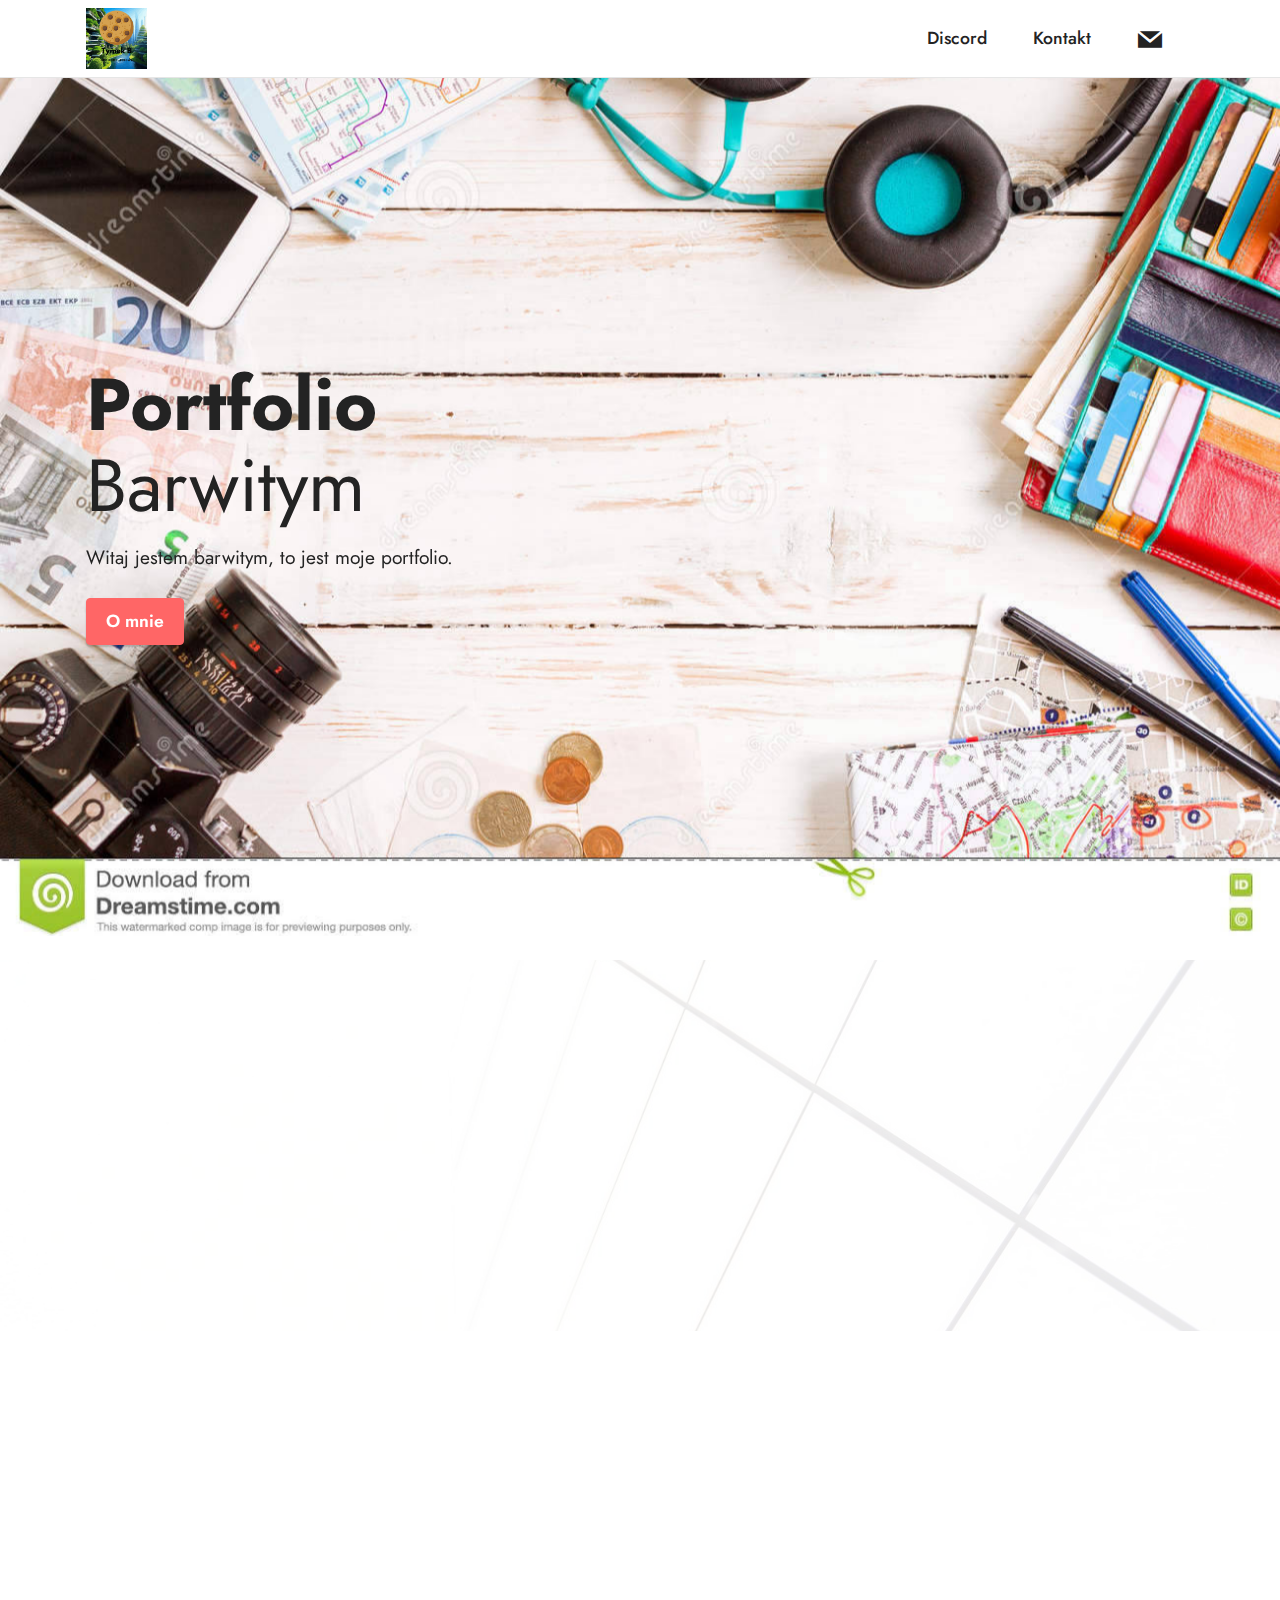
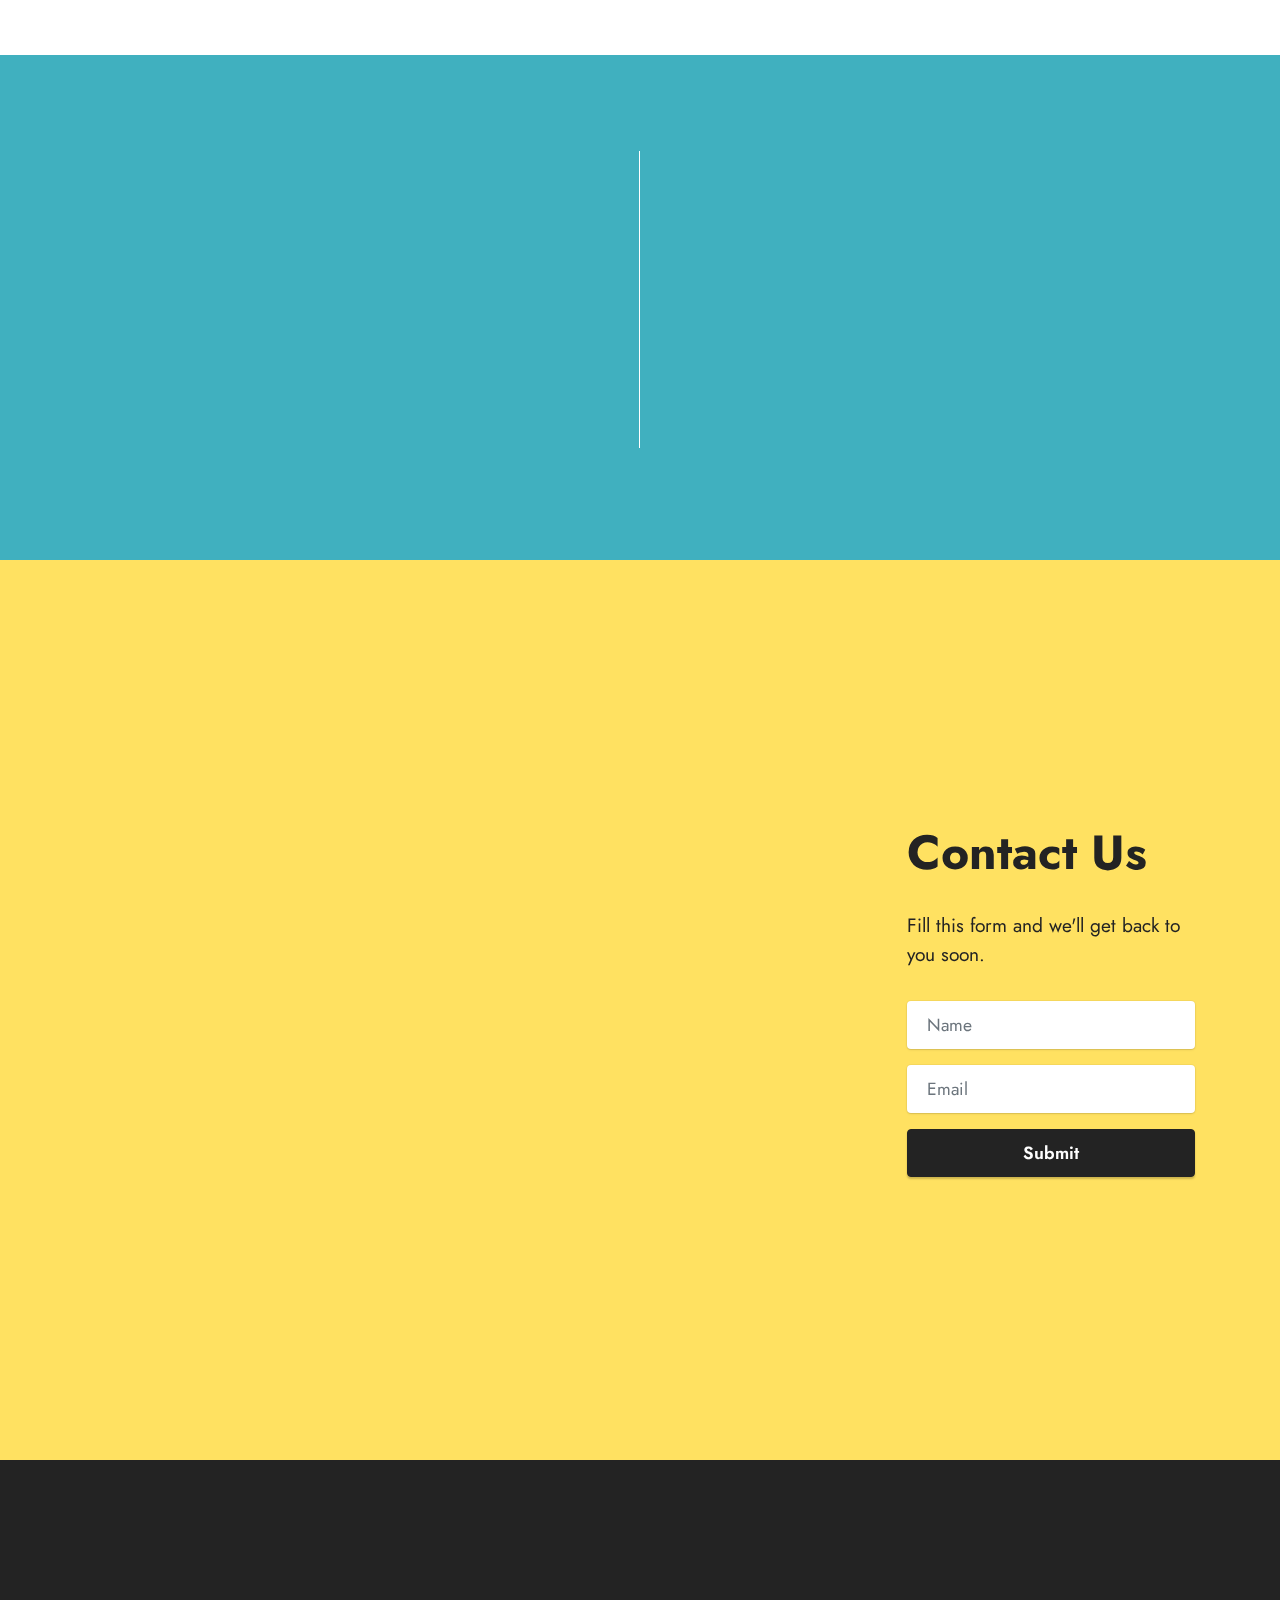
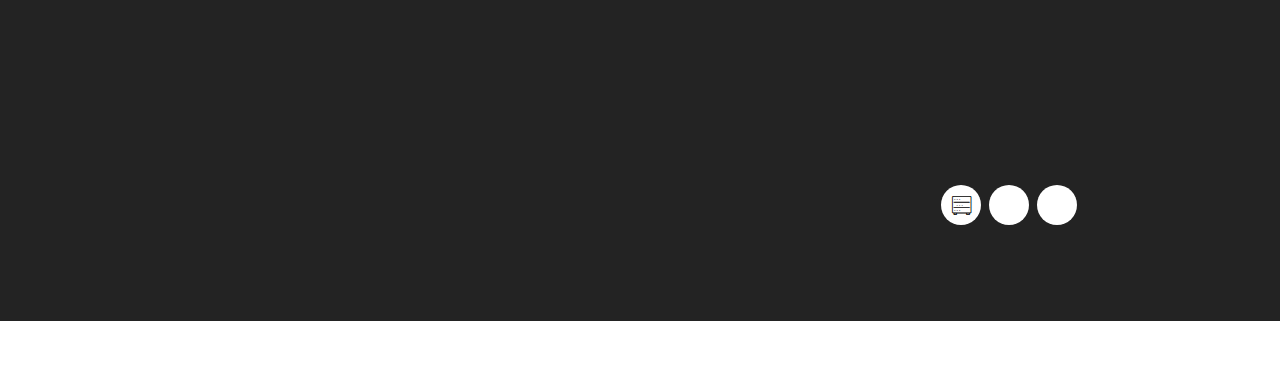
<file: index.html>
<!DOCTYPE html>
<html  >
<head>
  <!-- Site made with Mobirise Website Builder v5.8.4, https://mobirise.com -->
  <meta charset="UTF-8">
  <meta http-equiv="X-UA-Compatible" content="IE=edge">
  <meta name="generator" content="Mobirise v5.8.4, mobirise.com">
  <meta name="viewport" content="width=device-width, initial-scale=1, minimum-scale=1">
  <link rel="shortcut icon" href="assets/images/moje-logo-v3-121x121.png" type="image/x-icon">
  <meta name="description" content="Oto portfolio człowieka barwitym.">
  
  
  <title>Portfolio-barwitym.pl</title>
  <link rel="stylesheet" href="assets/web/assets/mobirise-icons/mobirise-icons.css">
  <link rel="stylesheet" href="assets/bootstrap/css/bootstrap.min.css">
  <link rel="stylesheet" href="assets/bootstrap/css/bootstrap-grid.min.css">
  <link rel="stylesheet" href="assets/bootstrap/css/bootstrap-reboot.min.css">
  <link rel="stylesheet" href="assets/parallax/jarallax.css">
  <link rel="stylesheet" href="assets/animatecss/animate.css">
  <link rel="stylesheet" href="assets/dropdown/css/style.css">
  <link rel="stylesheet" href="assets/socicon/css/styles.css">
  <link rel="stylesheet" href="assets/theme/css/style.css">
  <link rel="preload" href="https://fonts.googleapis.com/css?family=Jost:100,200,300,400,500,600,700,800,900,100i,200i,300i,400i,500i,600i,700i,800i,900i&display=swap" as="style" onload="this.onload=null;this.rel='stylesheet'">
  <noscript><link rel="stylesheet" href="https://fonts.googleapis.com/css?family=Jost:100,200,300,400,500,600,700,800,900,100i,200i,300i,400i,500i,600i,700i,800i,900i&display=swap"></noscript>
  <link rel="preload" as="style" href="assets/mobirise/css/mbr-additional.css"><link rel="stylesheet" href="assets/mobirise/css/mbr-additional.css" type="text/css">

  
  
  
</head>
<body>
  
  <section data-bs-version="5.1" class="menu cid-s48OLK6784" once="menu" id="menu1-h">
    
    <nav class="navbar navbar-dropdown navbar-fixed-top navbar-expand-lg">
        <div class="container">
            <div class="navbar-brand">
                <span class="navbar-logo">
                    <a href="index.html#top">
                        <img src="assets/images/moje-logo-v3-121x121.png" alt="Oto Moje Logo" style="height: 3.8rem;">
                    </a>
                </span>
                
            </div>
            <button class="navbar-toggler" type="button" data-toggle="collapse" data-bs-toggle="collapse" data-target="#navbarSupportedContent" data-bs-target="#navbarSupportedContent" aria-controls="navbarNavAltMarkup" aria-expanded="false" aria-label="Toggle navigation">
                <div class="hamburger">
                    <span></span>
                    <span></span>
                    <span></span>
                    <span></span>
                </div>
            </button>
            <div class="collapse navbar-collapse" id="navbarSupportedContent">
                <ul class="navbar-nav nav-dropdown nav-right" data-app-modern-menu="true"><li class="nav-item"><a class="nav-link link text-black text-primary display-4" href="https://discord.gg/gd5aTSB2">Discord</a></li>
                    <li class="nav-item"><a class="nav-link link text-black text-primary display-4" href="index.html#form3-w">Kontakt</a></li></ul>
                <div class="icons-menu">
                    <a class="iconfont-wrapper" href="mailto:barwitym@gmail.com">
                        <span class="p-2 mbr-iconfont socicon-mail socicon"></span>
                    </a>
                    
                    
                    
                </div>
                
            </div>
        </div>
    </nav>

</section>

<section data-bs-version="5.1" class="header1 cid-tzenveGy0n mbr-fullscreen mbr-parallax-background" id="header1-k">

    

    
    <div class="mbr-overlay" style="opacity: 0; background-color: rgb(250, 250, 250);"></div>

    <div class="container">
        <div class="row">
            <div class="col-12 col-lg-5">
                <h1 class="mbr-section-title mbr-fonts-style mb-3 display-1"><strong>Portfolio </strong>Barwitym<br></h1>
                
                <p class="mbr-text mbr-fonts-style display-7">
                    Witaj jestem barwitym, to jest moje portfolio.</p>
                <div class="mbr-section-btn mt-3"><a class="btn btn-secondary display-4" href="https://mobiri.se">O mnie</a></div>
            </div>
        </div>
    </div>
</section>

<section data-bs-version="5.1" class="content4 cid-tzfyGqsZAz" id="content4-11">
    

    
    <div class="mbr-overlay" style="opacity: 0.7; background-color: rgb(255, 255, 255);">
    </div>
    <div class="container">
        <div class="row justify-content-center">
            <div class="title col-md-12 col-lg-9">
                <h3 class="mbr-section-title mbr-fonts-style align-center mb-4 display-2">
                    <strong>O mnie</strong></h3>
                <h4 class="mbr-section-subtitle align-center mbr-fonts-style mb-4 display-5">Jestem barwitym, zajmuję się tworzeniem aplikacji i stron itp.<br>ostatnio stworzyłem moda do Minecraft.</h4>
                
            </div>
        </div>
    </div>
</section>

<section data-bs-version="5.1" class="content7 cid-tzfGL2MfNg" id="content7-13">
    
    <div class="container">
        <div class="row justify-content-center">
            <div class="col-12 col-md-10">
                <blockquote>
                <h5 class="mbr-section-title mbr-fonts-style mb-2 display-7"><strong>Moja aplikacja</strong></h5>
                <p class="mbr-text mbr-fonts-style display-4">Zrobiłem również aplikacje typu cookie clicker, aplikację możesz pobrać poniżej.</p></blockquote>
            </div>
        </div>
    </div>
</section>

<section data-bs-version="5.1" class="info2 cid-tzfvxyvcmV" id="info2-10">
    

    
    
    <div class="align-center container-fluid">
        <div class="row justify-content-center">
            <div class="card col-12 col-lg-6">
                <div class="wrapper">
                    <h3 class="mbr-section-title mb-4 mbr-fonts-style display-5">
                        <strong>Pobierz na android!</strong></h3>
                    <p class="mbr-text mb-4 mbr-fonts-style display-4">
                        Cookie Clicker -- aplikacja w której chodzi o to żeby klikać w ciasteczko.<br>Pobierz na android!</p>
                    <div class="mbr-section-btn"><a class="btn btn-white display-4" href="https://www.dropbox.com/s/ew80577gxpkhajb/Cookie%20clicker.apk?dl=0" target="_blank">Pobierz za darmo!</a></div>
                </div>
            </div>
            <div class="col-12 col-lg-6">
                <div class="wrapper">
                    <h3 class="mbr-section-title mbr-fonts-style mb-4 display-5"><strong>Pobierz na Windows!</strong></h3>
                    <p class="mbr-text mbr-fonts-style mb-4 display-4">
                        Pobierz z DropBox.<br></p>
                    <div class="mbr-section-btn"><a class="btn btn-white display-4" href="https://mobiri.se">Pobierz za darmo!</a></div>
                </div>
            </div>
        </div>
    </div>
</section>

<section data-bs-version="5.1" class="form3 cid-tzeqqm14YO mbr-fullscreen" id="form3-w">

    

    

    <div class="container-fluid">
        <div class="row justify-content-center">
            <div class="col-lg-7 col-12">
                <div class="image-wrapper">
                    <img class="w-100" src="assets/images/features6.jpg" alt="Mobirise Website Builder">
                </div>
            </div>
            <div class="col-lg-3 offset-lg-1 mbr-form" data-form-type="formoid">
                <form action="https://mobirise.eu/" method="POST" class="mbr-form form-with-styler" data-form-title="Form Name"><input type="hidden" name="email" data-form-email="true" value="203pNJfGi9qHNU7sT+9vbg7aUXhdJ/o6OgW+AIf8cGlWSVIS9eyLlJ0Jox7K5KxbSlyGAYVtlAkddHhnvZHxAVipbckTT1pAL//nC6RvoLgo00egiYFOK175xRmTP2nN">
                    <div class="row">
                        <div hidden="hidden" data-form-alert="" class="alert alert-success col-12">Thanks for filling out the form!</div>
                        <div hidden="hidden" data-form-alert-danger="" class="alert alert-danger col-12">
                            Oops...! some problem!
                        </div>
                    </div>
                    <div class="dragArea row">
                        <div class="col-lg-12 col-md-12 col-sm-12">
                            <h1 class="mbr-section-title mb-4 display-2">
                                <strong>Contact Us</strong>
                            </h1>
                        </div>
                        <div class="col-lg-12 col-md-12 col-sm-12">
                            <p class="mbr-text mbr-fonts-style mb-4 display-7">Fill this form and we'll get back to you
                                soon.</p>
                        </div>
                        <div data-for="name" class="col-lg-12 col-md col-sm-12 form-group mb-3">
                            <input type="text" name="name" placeholder="Name" data-form-field="name" class="form-control" value="" id="name-form3-w">
                        </div>
                        <div class="col-lg-12 col-md col-sm-12 form-group mb-3" data-for="email">
                            <input type="email" name="email" placeholder="Email" data-form-field="email" class="form-control" value="" id="email-form3-w">
                        </div>
                        <div class="col-md-auto col-12 mbr-section-btn">
                            <button type="submit" class="btn btn-black display-4">Submit</button>
                        </div>
                    </div>
                </form>
            </div>
            <div class="offset-lg-1"></div>
        </div>
    </div>
</section>

<section data-bs-version="5.1" class="footer1 cid-tzeqyuJowT" once="footers" id="footer1-x">

    

    
    
    <div class="container">
        <div class="row mbr-white">
            <div class="col-12 col-md-6 col-lg-3">
                <h5 class="mbr-section-subtitle mbr-fonts-style mb-2 display-7">
                    <strong>Mobirise Help</strong>
                </h5>
                <ul class="list mbr-fonts-style display-4">
                    <li class="mbr-text item-wrap">Help Center</li>
                    <li class="mbr-text item-wrap">Mobirise Forums</li>
                    <li class="mbr-text item-wrap">Mobirise Kit</li>
                    <li class="mbr-text item-wrap">Our site</li>
                </ul>
            </div>
            <div class="col-12 col-md-6 col-lg-3">
                <h5 class="mbr-section-subtitle mbr-fonts-style mb-2 display-7">
                    <strong>Themes</strong>
                </h5>
                <ul class="list mbr-fonts-style display-4">

                    <li class="mbr-text item-wrap">Mobirise 5</li>
                    <li class="mbr-text item-wrap">Mobirise AMP</li>
                    <li class="mbr-text item-wrap">Mobirise Kit</li>
                </ul>
            </div>
            <div class="col-12 col-md-6 col-lg-3">
                <h5 class="mbr-section-subtitle mbr-fonts-style mb-2 display-7">
                    <strong>Extensions</strong>
                </h5>
                <ul class="list mbr-fonts-style display-4">
                    <li class="mbr-text item-wrap">Code Editor</li>
                    <li class="mbr-text item-wrap">Form Builder</li>
                    <li class="mbr-text item-wrap">Popup Builder</li>
                    <li class="mbr-text item-wrap">Enterprise</li>
                </ul>
            </div>
            <div class="col-12 col-md-6 col-lg-3">
                <h5 class="mbr-section-subtitle mbr-fonts-style mb-2 display-7">
                    <strong>About</strong>
                </h5>
                <p class="mbr-text mbr-fonts-style mb-4 display-4">
                    Mobirise is a free offline app for
                    Windows and Mac to easily create small/medium websites, landing pages, online resumes and
                    portfolios.</p>
                <h5 class="mbr-section-subtitle mbr-fonts-style mb-3 display-7">
                    <strong>Social</strong>
                </h5>
                <div class="social-row display-7">
                    <div class="soc-item">
                        
                            <span class="mbr-iconfont mbri-database"></span>
                        
                    </div>
                    <div class="soc-item">
                        <a href="https://twitter.com/mobirise" target="_blank">
                            <span class="mbr-iconfont socicon-mail socicon"></span>
                        </a>
                    </div>
                    <div class="soc-item">
                        <a href="https://twitter.com/mobirise" target="_blank">
                            <span class="mbr-iconfont socicon-discord socicon"></span>
                        </a>
                    </div>
                    
                </div>
            </div>
            
        </div>
    </div>
</section><section class="display-7" style="padding: 0;align-items: center;justify-content: center;flex-wrap: wrap;    align-content: center;display: flex;position: relative;height: 4rem;"><a href="https://mobiri.se/2979287" style="flex: 1 1;height: 4rem;position: absolute;width: 100%;z-index: 1;"><img alt="" style="height: 4rem;" src="[data-uri]"></a><p style="margin: 0;text-align: center;" class="display-7">Made with &#8204;</p><a style="z-index:1" href="https://mobirise.com/builder/landing-page-software.html">Landing Page Software</a></section><script src="assets/bootstrap/js/bootstrap.bundle.min.js"></script>  <script src="assets/parallax/jarallax.js"></script>  <script src="assets/smoothscroll/smooth-scroll.js"></script>  <script src="assets/ytplayer/index.js"></script>  <script src="assets/dropdown/js/navbar-dropdown.js"></script>  <script src="assets/theme/js/script.js"></script>  <script src="assets/formoid/formoid.min.js"></script>  
  
  
 <div id="scrollToTop" class="scrollToTop mbr-arrow-up"><a style="text-align: center;"><i class="mbr-arrow-up-icon mbr-arrow-up-icon-cm cm-icon cm-icon-smallarrow-up"></i></a></div>
    <input name="animation" type="hidden">
  </body>
</html>
</file>
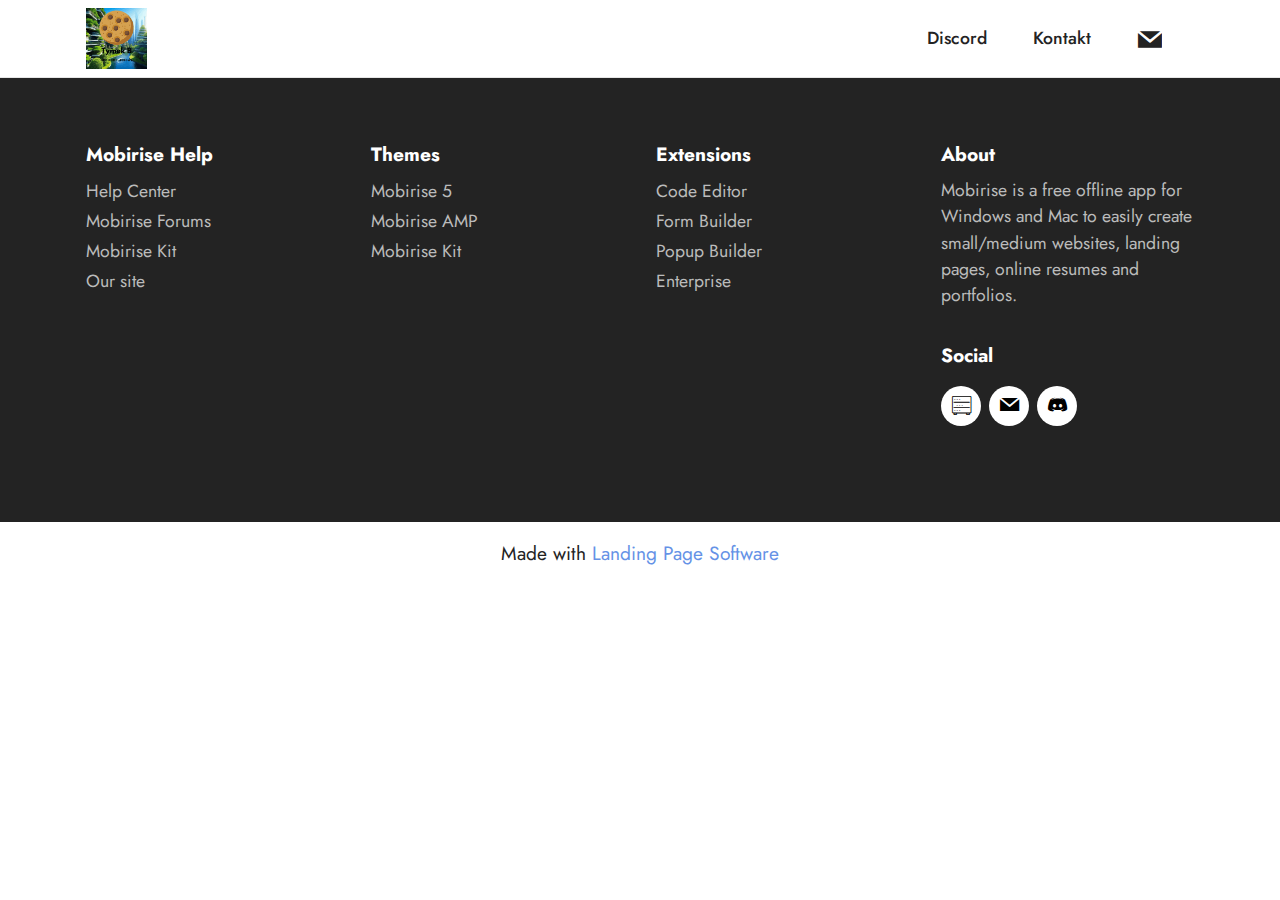
<file: privacy.html>
<!DOCTYPE html>
<html  >
<head>
  <!-- Site made with Mobirise Website Builder v5.8.4, https://mobirise.com -->
  <meta charset="UTF-8">
  <meta http-equiv="X-UA-Compatible" content="IE=edge">
  <meta name="generator" content="Mobirise v5.8.4, mobirise.com">
  <meta name="viewport" content="width=device-width, initial-scale=1, minimum-scale=1">
  <link rel="shortcut icon" href="assets/images/moje-logo-v3-121x121.png" type="image/x-icon">
  <meta name="description" content="To jest Polityka Prywatności strony Portfolio-barwitym.pl">
  
  
  <title>Polityka Prywatności</title>
  <link rel="stylesheet" href="assets/web/assets/mobirise-icons/mobirise-icons.css">
  <link rel="stylesheet" href="assets/bootstrap/css/bootstrap.min.css">
  <link rel="stylesheet" href="assets/bootstrap/css/bootstrap-grid.min.css">
  <link rel="stylesheet" href="assets/bootstrap/css/bootstrap-reboot.min.css">
  <link rel="stylesheet" href="assets/animatecss/animate.css">
  <link rel="stylesheet" href="assets/dropdown/css/style.css">
  <link rel="stylesheet" href="assets/socicon/css/styles.css">
  <link rel="stylesheet" href="assets/theme/css/style.css">
  <link rel="preload" href="https://fonts.googleapis.com/css?family=Jost:100,200,300,400,500,600,700,800,900,100i,200i,300i,400i,500i,600i,700i,800i,900i&display=swap" as="style" onload="this.onload=null;this.rel='stylesheet'">
  <noscript><link rel="stylesheet" href="https://fonts.googleapis.com/css?family=Jost:100,200,300,400,500,600,700,800,900,100i,200i,300i,400i,500i,600i,700i,800i,900i&display=swap"></noscript>
  <link rel="preload" as="style" href="assets/mobirise/css/mbr-additional.css"><link rel="stylesheet" href="assets/mobirise/css/mbr-additional.css" type="text/css">

  
  
  
</head>
<body>
  
  <section data-bs-version="5.1" class="menu cid-s48OLK6784" once="menu" id="menu1-y">
    
    <nav class="navbar navbar-dropdown navbar-fixed-top navbar-expand-lg">
        <div class="container">
            <div class="navbar-brand">
                <span class="navbar-logo">
                    <a href="index.html#top">
                        <img src="assets/images/moje-logo-v3-121x121.png" alt="Oto Moje Logo" style="height: 3.8rem;">
                    </a>
                </span>
                
            </div>
            <button class="navbar-toggler" type="button" data-toggle="collapse" data-bs-toggle="collapse" data-target="#navbarSupportedContent" data-bs-target="#navbarSupportedContent" aria-controls="navbarNavAltMarkup" aria-expanded="false" aria-label="Toggle navigation">
                <div class="hamburger">
                    <span></span>
                    <span></span>
                    <span></span>
                    <span></span>
                </div>
            </button>
            <div class="collapse navbar-collapse" id="navbarSupportedContent">
                <ul class="navbar-nav nav-dropdown nav-right" data-app-modern-menu="true"><li class="nav-item"><a class="nav-link link text-black text-primary display-4" href="https://discord.gg/gd5aTSB2">Discord</a></li>
                    <li class="nav-item"><a class="nav-link link text-black text-primary display-4" href="index.html#form3-w">Kontakt</a></li></ul>
                <div class="icons-menu">
                    <a class="iconfont-wrapper" href="mailto:barwitym@gmail.com">
                        <span class="p-2 mbr-iconfont socicon-mail socicon"></span>
                    </a>
                    
                    
                    
                </div>
                
            </div>
        </div>
    </nav>

</section>

<section data-bs-version="5.1" class="footer1 cid-tzeqyuJowT" once="footers" id="footer1-z">

    

    
    
    <div class="container">
        <div class="row mbr-white">
            <div class="col-12 col-md-6 col-lg-3">
                <h5 class="mbr-section-subtitle mbr-fonts-style mb-2 display-7">
                    <strong>Mobirise Help</strong>
                </h5>
                <ul class="list mbr-fonts-style display-4">
                    <li class="mbr-text item-wrap">Help Center</li>
                    <li class="mbr-text item-wrap">Mobirise Forums</li>
                    <li class="mbr-text item-wrap">Mobirise Kit</li>
                    <li class="mbr-text item-wrap">Our site</li>
                </ul>
            </div>
            <div class="col-12 col-md-6 col-lg-3">
                <h5 class="mbr-section-subtitle mbr-fonts-style mb-2 display-7">
                    <strong>Themes</strong>
                </h5>
                <ul class="list mbr-fonts-style display-4">

                    <li class="mbr-text item-wrap">Mobirise 5</li>
                    <li class="mbr-text item-wrap">Mobirise AMP</li>
                    <li class="mbr-text item-wrap">Mobirise Kit</li>
                </ul>
            </div>
            <div class="col-12 col-md-6 col-lg-3">
                <h5 class="mbr-section-subtitle mbr-fonts-style mb-2 display-7">
                    <strong>Extensions</strong>
                </h5>
                <ul class="list mbr-fonts-style display-4">
                    <li class="mbr-text item-wrap">Code Editor</li>
                    <li class="mbr-text item-wrap">Form Builder</li>
                    <li class="mbr-text item-wrap">Popup Builder</li>
                    <li class="mbr-text item-wrap">Enterprise</li>
                </ul>
            </div>
            <div class="col-12 col-md-6 col-lg-3">
                <h5 class="mbr-section-subtitle mbr-fonts-style mb-2 display-7">
                    <strong>About</strong>
                </h5>
                <p class="mbr-text mbr-fonts-style mb-4 display-4">
                    Mobirise is a free offline app for
                    Windows and Mac to easily create small/medium websites, landing pages, online resumes and
                    portfolios.</p>
                <h5 class="mbr-section-subtitle mbr-fonts-style mb-3 display-7">
                    <strong>Social</strong>
                </h5>
                <div class="social-row display-7">
                    <div class="soc-item">
                        
                            <span class="mbr-iconfont mbri-database"></span>
                        
                    </div>
                    <div class="soc-item">
                        <a href="https://twitter.com/mobirise" target="_blank">
                            <span class="mbr-iconfont socicon-mail socicon"></span>
                        </a>
                    </div>
                    <div class="soc-item">
                        <a href="https://twitter.com/mobirise" target="_blank">
                            <span class="mbr-iconfont socicon-discord socicon"></span>
                        </a>
                    </div>
                    
                </div>
            </div>
            
        </div>
    </div>
</section><section class="display-7" style="padding: 0;align-items: center;justify-content: center;flex-wrap: wrap;    align-content: center;display: flex;position: relative;height: 4rem;"><a href="https://mobiri.se/2979287" style="flex: 1 1;height: 4rem;position: absolute;width: 100%;z-index: 1;"><img alt="" style="height: 4rem;" src="[data-uri]"></a><p style="margin: 0;text-align: center;" class="display-7">Made with &#8204;</p><a style="z-index:1" href="https://mobirise.com/builder/landing-page-software.html">Landing Page Software</a></section><script src="assets/bootstrap/js/bootstrap.bundle.min.js"></script>  <script src="assets/smoothscroll/smooth-scroll.js"></script>  <script src="assets/ytplayer/index.js"></script>  <script src="assets/dropdown/js/navbar-dropdown.js"></script>  <script src="assets/theme/js/script.js"></script>  
  
  
 <div id="scrollToTop" class="scrollToTop mbr-arrow-up"><a style="text-align: center;"><i class="mbr-arrow-up-icon mbr-arrow-up-icon-cm cm-icon cm-icon-smallarrow-up"></i></a></div>
    <input name="animation" type="hidden">
  </body>
</html>
</file>
<file: assets/web/assets/mobirise-icons/mobirise-icons.css>
@font-face {
  font-family: 'MobiriseIcons';
  src:  url('mobirise-icons.eot?spat4u');
  src:  url('mobirise-icons.eot?spat4u#iefix') format('embedded-opentype'),
    url('mobirise-icons.ttf?spat4u') format('truetype'),
    url('mobirise-icons.woff?spat4u') format('woff'),
    url('mobirise-icons.svg?spat4u#MobiriseIcons') format('svg');
  font-weight: normal;
  font-style: normal;
  font-display: swap;
}

[class^="mbri-"], [class*=" mbri-"] {
  /* use !important to prevent issues with browser extensions that change fonts */
  font-family: MobiriseIcons !important;
  speak: none;
  font-style: normal;
  font-weight: normal;
  font-variant: normal;
  text-transform: none;
  line-height: 1;

  /* Better Font Rendering =========== */
  -webkit-font-smoothing: antialiased;
  -moz-osx-font-smoothing: grayscale;
}

.mbri-add-submenu:before {
  content: "\e900";
}
.mbri-alert:before {
  content: "\e901";
}
.mbri-align-center:before {
  content: "\e902";
}
.mbri-align-justify:before {
  content: "\e903";
}
.mbri-align-left:before {
  content: "\e904";
}
.mbri-align-right:before {
  content: "\e905";
}
.mbri-android:before {
  content: "\e906";
}
.mbri-apple:before {
  content: "\e907";
}
.mbri-arrow-down:before {
  content: "\e908";
}
.mbri-arrow-next:before {
  content: "\e909";
}
.mbri-arrow-prev:before {
  content: "\e90a";
}
.mbri-arrow-up:before {
  content: "\e90b";
}
.mbri-bold:before {
  content: "\e90c";
}
.mbri-bookmark:before {
  content: "\e90d";
}
.mbri-bootstrap:before {
  content: "\e90e";
}
.mbri-briefcase:before {
  content: "\e90f";
}
.mbri-browse:before {
  content: "\e910";
}
.mbri-bulleted-list:before {
  content: "\e911";
}
.mbri-calendar:before {
  content: "\e912";
}
.mbri-camera:before {
  content: "\e913";
}
.mbri-cart-add:before {
  content: "\e914";
}
.mbri-cart-full:before {
  content: "\e915";
}
.mbri-cash:before {
  content: "\e916";
}
.mbri-change-style:before {
  content: "\e917";
}
.mbri-chat:before {
  content: "\e918";
}
.mbri-clock:before {
  content: "\e919";
}
.mbri-close:before {
  content: "\e91a";
}
.mbri-cloud:before {
  content: "\e91b";
}
.mbri-code:before {
  content: "\e91c";
}
.mbri-contact-form:before {
  content: "\e91d";
}
.mbri-credit-card:before {
  content: "\e91e";
}
.mbri-cursor-click:before {
  content: "\e91f";
}
.mbri-cust-feedback:before {
  content: "\e920";
}
.mbri-database:before {
  content: "\e921";
}
.mbri-delivery:before {
  content: "\e922";
}
.mbri-desktop:before {
  content: "\e923";
}
.mbri-devices:before {
  content: "\e924";
}
.mbri-down:before {
  content: "\e925";
}
.mbri-download:before {
  content: "\e989";
}
.mbri-drag-n-drop:before {
  content: "\e927";
}
.mbri-drag-n-drop2:before {
  content: "\e928";
}
.mbri-edit:before {
  content: "\e929";
}
.mbri-edit2:before {
  content: "\e92a";
}
.mbri-error:before {
  content: "\e92b";
}
.mbri-extension:before {
  content: "\e92c";
}
.mbri-features:before {
  content: "\e92d";
}
.mbri-file:before {
  content: "\e92e";
}
.mbri-flag:before {
  content: "\e92f";
}
.mbri-folder:before {
  content: "\e930";
}
.mbri-gift:before {
  content: "\e931";
}
.mbri-github:before {
  content: "\e932";
}
.mbri-globe:before {
  content: "\e933";
}
.mbri-globe-2:before {
  content: "\e934";
}
.mbri-growing-chart:before {
  content: "\e935";
}
.mbri-hearth:before {
  content: "\e936";
}
.mbri-help:before {
  content: "\e937";
}
.mbri-home:before {
  content: "\e938";
}
.mbri-hot-cup:before {
  content: "\e939";
}
.mbri-idea:before {
  content: "\e93a";
}
.mbri-image-gallery:before {
  content: "\e93b";
}
.mbri-image-slider:before {
  content: "\e93c";
}
.mbri-info:before {
  content: "\e93d";
}
.mbri-italic:before {
  content: "\e93e";
}
.mbri-key:before {
  content: "\e93f";
}
.mbri-laptop:before {
  content: "\e940";
}
.mbri-layers:before {
  content: "\e941";
}
.mbri-left-right:before {
  content: "\e942";
}
.mbri-left:before {
  content: "\e943";
}
.mbri-letter:before {
  content: "\e944";
}
.mbri-like:before {
  content: "\e945";
}
.mbri-link:before {
  content: "\e946";
}
.mbri-lock:before {
  content: "\e947";
}
.mbri-login:before {
  content: "\e948";
}
.mbri-logout:before {
  content: "\e949";
}
.mbri-magic-stick:before {
  content: "\e94a";
}
.mbri-map-pin:before {
  content: "\e94b";
}
.mbri-menu:before {
  content: "\e94c";
}
.mbri-mobile:before {
  content: "\e94d";
}
.mbri-mobile2:before {
  content: "\e94e";
}
.mbri-mobirise:before {
  content: "\e94f";
}
.mbri-more-horizontal:before {
  content: "\e950";
}
.mbri-more-vertical:before {
  content: "\e951";
}
.mbri-music:before {
  content: "\e952";
}
.mbri-new-file:before {
  content: "\e953";
}
.mbri-numbered-list:before {
  content: "\e954";
}
.mbri-opened-folder:before {
  content: "\e955";
}
.mbri-pages:before {
  content: "\e956";
}
.mbri-paper-plane:before {
  content: "\e957";
}
.mbri-paperclip:before {
  content: "\e958";
}
.mbri-photo:before {
  content: "\e959";
}
.mbri-photos:before {
  content: "\e95a";
}
.mbri-pin:before {
  content: "\e95b";
}
.mbri-play:before {
  content: "\e95c";
}
.mbri-plus:before {
  content: "\e95d";
}
.mbri-preview:before {
  content: "\e95e";
}
.mbri-print:before {
  content: "\e95f";
}
.mbri-protect:before {
  content: "\e960";
}
.mbri-question:before {
  content: "\e961";
}
.mbri-quote-left:before {
  content: "\e962";
}
.mbri-quote-right:before {
  content: "\e963";
}
.mbri-refresh:before {
  content: "\e964";
}
.mbri-responsive:before {
  content: "\e965";
}
.mbri-right:before {
  content: "\e966";
}
.mbri-rocket:before {
  content: "\e967";
}
.mbri-sad-face:before {
  content: "\e968";
}
.mbri-sale:before {
  content: "\e969";
}
.mbri-save:before {
  content: "\e96a";
}
.mbri-search:before {
  content: "\e96b";
}
.mbri-setting:before {
  content: "\e96c";
}
.mbri-setting2:before {
  content: "\e96d";
}
.mbri-setting3:before {
  content: "\e96e";
}
.mbri-share:before {
  content: "\e96f";
}
.mbri-shopping-bag:before {
  content: "\e970";
}
.mbri-shopping-basket:before {
  content: "\e971";
}
.mbri-shopping-cart:before {
  content: "\e972";
}
.mbri-sites:before {
  content: "\e973";
}
.mbri-smile-face:before {
  content: "\e974";
}
.mbri-speed:before {
  content: "\e975";
}
.mbri-star:before {
  content: "\e976";
}
.mbri-success:before {
  content: "\e977";
}
.mbri-sun:before {
  content: "\e978";
}
.mbri-sun2:before {
  content: "\e979";
}
.mbri-tablet:before {
  content: "\e97a";
}
.mbri-tablet-vertical:before {
  content: "\e97b";
}
.mbri-target:before {
  content: "\e97c";
}
.mbri-timer:before {
  content: "\e97d";
}
.mbri-to-ftp:before {
  content: "\e97e";
}
.mbri-to-local-drive:before {
  content: "\e97f";
}
.mbri-touch-swipe:before {
  content: "\e980";
}
.mbri-touch:before {
  content: "\e981";
}
.mbri-trash:before {
  content: "\e982";
}
.mbri-underline:before {
  content: "\e983";
}
.mbri-unlink:before {
  content: "\e984";
}
.mbri-unlock:before {
  content: "\e985";
}
.mbri-up-down:before {
  content: "\e986";
}
.mbri-up:before {
  content: "\e987";
}
.mbri-update:before {
  content: "\e988";
}
.mbri-upload:before {
 content: "\e926"; 
}
.mbri-user:before {
  content: "\e98a";
}
.mbri-user2:before {
  content: "\e98b";
}
.mbri-users:before {
  content: "\e98c";
}
.mbri-video:before {
  content: "\e98d";
}
.mbri-video-play:before {
  content: "\e98e";
}
.mbri-watch:before {
  content: "\e98f";
}
.mbri-website-theme:before {
  content: "\e990";
}
.mbri-wifi:before {
  content: "\e991";
}
.mbri-windows:before {
  content: "\e992";
}
.mbri-zoom-out:before {
  content: "\e993";
}
.mbri-redo:before {
  content: "\e994";
}
.mbri-undo:before {
  content: "\e995";
}
</file>
<file: assets/parallax/jarallax.css>
.jarallax {
    position: relative;
    z-index: 0;
}
.jarallax > .jarallax-img {
    position: absolute;
    object-fit: cover;
    /* support for plugin https://github.com/bfred-it/object-fit-images */
    font-family: 'object-fit: cover;';
    top: 0;
    left: 0;
    width: 100%;
    height: 100%;
    z-index: -1;
}
</file>
<file: assets/dropdown/css/style.css>
.navbar-dropdown {
  left: 0;
  padding: 0;
  position: absolute;
  right: 0;
  top: 0;
  transition: all 0.45s ease;
  z-index: 1030;
  background: #282828; }
  .navbar-dropdown .navbar-logo {
    margin-right: 0.8rem;
    transition: margin 0.3s ease-in-out;
    vertical-align: middle; }
    .navbar-dropdown .navbar-logo img {
      height: 3.125rem;
      transition: all 0.3s ease-in-out; }
    .navbar-dropdown .navbar-logo.mbr-iconfont {
      font-size: 3.125rem;
      line-height: 3.125rem; }
  .navbar-dropdown .navbar-caption {
    font-weight: 700;
    white-space: normal;
    vertical-align: -4px;
    line-height: 3.125rem !important; }
    .navbar-dropdown .navbar-caption, .navbar-dropdown .navbar-caption:hover {
      color: inherit;
      text-decoration: none; }
  .navbar-dropdown .mbr-iconfont + .navbar-caption {
    vertical-align: -1px; }
  .navbar-dropdown.navbar-fixed-top {
    position: fixed; }
  .navbar-dropdown .navbar-brand span {
    vertical-align: -4px; }
  .navbar-dropdown.bg-color.transparent {
    background: none; }
  .navbar-dropdown.navbar-short .navbar-brand {
    padding: 0.625rem 0; }
    .navbar-dropdown.navbar-short .navbar-brand span {
      vertical-align: -1px; }
  .navbar-dropdown.navbar-short .navbar-caption {
    line-height: 2.375rem !important;
    vertical-align: -2px; }
  .navbar-dropdown.navbar-short .navbar-logo {
    margin-right: 0.5rem; }
    .navbar-dropdown.navbar-short .navbar-logo img {
      height: 2.375rem; }
    .navbar-dropdown.navbar-short .navbar-logo.mbr-iconfont {
      font-size: 2.375rem;
      line-height: 2.375rem; }
  .navbar-dropdown.navbar-short .mbr-table-cell {
    height: 3.625rem; }
  .navbar-dropdown .navbar-close {
    left: 0.6875rem;
    position: fixed;
    top: 0.75rem;
    z-index: 1000; }
  .navbar-dropdown .hamburger-icon {
    content: "";
    display: inline-block;
    vertical-align: middle;
    width: 16px;
    -webkit-box-shadow: 0 -6px 0 1px #282828,0 0 0 1px #282828,0 6px 0 1px #282828;
    -moz-box-shadow: 0 -6px 0 1px #282828,0 0 0 1px #282828,0 6px 0 1px #282828;
    box-shadow: 0 -6px 0 1px #282828,0 0 0 1px #282828,0 6px 0 1px #282828; }

.dropdown-menu .dropdown-toggle[data-toggle="dropdown-submenu"]::after {
  border-bottom: 0.35em solid transparent;
  border-left: 0.35em solid;
  border-right: 0;
  border-top: 0.35em solid transparent;
  margin-left: 0.3rem; }

.dropdown-menu .dropdown-item:focus {
  outline: 0; }

.nav-dropdown {
  font-size: 0.75rem;
  font-weight: 500;
  height: auto !important; }
  .nav-dropdown .nav-btn {
    padding-left: 1rem; }
  .nav-dropdown .link {
    margin: .667em 1.667em;
    font-weight: 500;
    padding: 0;
    transition: color .2s ease-in-out; }
    .nav-dropdown .link.dropdown-toggle {
      margin-right: 2.583em; }
      .nav-dropdown .link.dropdown-toggle::after {
        margin-left: .25rem;
        border-top: 0.35em solid;
        border-right: 0.35em solid transparent;
        border-left: 0.35em solid transparent;
        border-bottom: 0; }
      .nav-dropdown .link.dropdown-toggle[aria-expanded="true"] {
        margin: 0;
        padding: 0.667em 3.263em  0.667em 1.667em; }
  .nav-dropdown .link::after,
  .nav-dropdown .dropdown-item::after {
    color: inherit; }
  .nav-dropdown .btn {
    font-size: 0.75rem;
    font-weight: 700;
    letter-spacing: 0;
    margin-bottom: 0;
    padding-left: 1.25rem;
    padding-right: 1.25rem; }
  .nav-dropdown .dropdown-menu {
    border-radius: 0;
    border: 0;
    left: 0;
    margin: 0;
    padding-bottom: 1.25rem;
    padding-top: 1.25rem;
    position: relative; }
  .nav-dropdown .dropdown-submenu {
    margin-left: 0.125rem;
    top: 0; }
  .nav-dropdown .dropdown-item {
    font-weight: 500;
    line-height: 2;
    padding: 0.3846em 4.615em 0.3846em 1.5385em;
    position: relative;
    transition: color .2s ease-in-out, background-color .2s ease-in-out; }
    .nav-dropdown .dropdown-item::after {
      margin-top: -0.3077em;
      position: absolute;
      right: 1.1538em;
      top: 50%; }
    .nav-dropdown .dropdown-item:focus, .nav-dropdown .dropdown-item:hover {
      background: none; }

@media (max-width: 767px) {
  .nav-dropdown.navbar-toggleable-sm {
    bottom: 0;
    display: none;
    left: 0;
    overflow-x: hidden;
    position: fixed;
    top: 0;
    transform: translateX(-100%);
    -ms-transform: translateX(-100%);
    -webkit-transform: translateX(-100%);
    width: 18.75rem;
    z-index: 999; } }
.nav-dropdown.navbar-toggleable-xl {
  bottom: 0;
  display: none;
  left: 0;
  overflow-x: hidden;
  position: fixed;
  top: 0;
  transform: translateX(-100%);
  -ms-transform: translateX(-100%);
  -webkit-transform: translateX(-100%);
  width: 18.75rem;
  z-index: 999; }

.nav-dropdown-sm {
  display: block !important;
  overflow-x: hidden;
  overflow: auto;
  padding-top: 3.875rem; }
  .nav-dropdown-sm::after {
    content: "";
    display: block;
    height: 3rem;
    width: 100%; }
  .nav-dropdown-sm.collapse.in ~ .navbar-close {
    display: block !important; }
  .nav-dropdown-sm.collapsing, .nav-dropdown-sm.collapse.in {
    transform: translateX(0);
    -ms-transform: translateX(0);
    -webkit-transform: translateX(0);
    transition: all 0.25s ease-out;
    -webkit-transition: all 0.25s ease-out;
    background: #282828; }
  .nav-dropdown-sm.collapsing[aria-expanded="false"] {
    transform: translateX(-100%);
    -ms-transform: translateX(-100%);
    -webkit-transform: translateX(-100%); }
  .nav-dropdown-sm .nav-item {
    display: block;
    margin-left: 0 !important;
    padding-left: 0; }
  .nav-dropdown-sm .link,
  .nav-dropdown-sm .dropdown-item {
    border-top: 1px dotted rgba(255, 255, 255, 0.1);
    font-size: 0.8125rem;
    line-height: 1.6;
    margin: 0 !important;
    padding: 0.875rem 2.4rem 0.875rem 1.5625rem !important;
    position: relative;
    white-space: normal; }
    .nav-dropdown-sm .link:focus, .nav-dropdown-sm .link:hover,
    .nav-dropdown-sm .dropdown-item:focus,
    .nav-dropdown-sm .dropdown-item:hover {
      background: rgba(0, 0, 0, 0.2) !important;
      color: #c0a375; }
  .nav-dropdown-sm .nav-btn {
    position: relative;
    padding: 1.5625rem 1.5625rem 0 1.5625rem; }
    .nav-dropdown-sm .nav-btn::before {
      border-top: 1px dotted rgba(255, 255, 255, 0.1);
      content: "";
      left: 0;
      position: absolute;
      top: 0;
      width: 100%; }
    .nav-dropdown-sm .nav-btn + .nav-btn {
      padding-top: 0.625rem; }
      .nav-dropdown-sm .nav-btn + .nav-btn::before {
        display: none; }
  .nav-dropdown-sm .btn {
    padding: 0.625rem 0; }
  .nav-dropdown-sm .dropdown-toggle[data-toggle="dropdown-submenu"]::after {
    margin-left: .25rem;
    border-top: 0.35em solid;
    border-right: 0.35em solid transparent;
    border-left: 0.35em solid transparent;
    border-bottom: 0; }
  .nav-dropdown-sm .dropdown-toggle[data-toggle="dropdown-submenu"][aria-expanded="true"]::after {
    border-top: 0;
    border-right: 0.35em solid transparent;
    border-left: 0.35em solid transparent;
    border-bottom: 0.35em solid; }
  .nav-dropdown-sm .dropdown-menu {
    margin: 0;
    padding: 0;
    position: relative;
    top: 0;
    left: 0;
    width: 100%;
    border: 0;
    float: none;
    border-radius: 0;
    background: none; }
  .nav-dropdown-sm .dropdown-submenu {
    left: 100%;
    margin-left: 0.125rem;
    margin-top: -1.25rem;
    top: 0; }

.navbar-toggleable-sm .nav-dropdown .dropdown-menu {
  position: absolute; }

.navbar-toggleable-sm .nav-dropdown .dropdown-submenu {
  left: 100%;
  margin-left: 0.125rem;
  margin-top: -1.25rem;
  top: 0; }

.navbar-toggleable-sm.opened .nav-dropdown .dropdown-menu {
  position: relative; }

.navbar-toggleable-sm.opened .nav-dropdown .dropdown-submenu {
  left: 0;
  margin-left: 00rem;
  margin-top: 0rem;
  top: 0; }

.is-builder .nav-dropdown.collapsing {
  transition: none !important; }
</file>
<file: assets/socicon/css/styles.css>
@charset "UTF-8";

@font-face {
  font-family: 'Socicon';
  src:  url('../fonts/socicon.eot');
  src:  url('../fonts/socicon.eot?#iefix') format('embedded-opentype'),
    url('../fonts/socicon.woff2') format('woff2'),
    url('../fonts/socicon.ttf') format('truetype'),
    url('../fonts/socicon.woff') format('woff'),
    url('../fonts/socicon.svg#socicon') format('svg');
  font-weight: normal;
  font-style: normal;
  font-display: swap;
}

[data-icon]:before {
  font-family: "socicon" !important;
  content: attr(data-icon);
  font-style: normal !important;
  font-weight: normal !important;
  font-variant: normal !important;
  text-transform: none !important;
  speak: none;
  line-height: 1;
  -webkit-font-smoothing: antialiased;
  -moz-osx-font-smoothing: grayscale;
}

[class^="socicon-"], [class*=" socicon-"] {
  /* use !important to prevent issues with browser extensions that change fonts */
  font-family: 'Socicon' !important;
  speak: none;
  font-style: normal;
  font-weight: normal;
  font-variant: normal;
  text-transform: none;
  line-height: 1;

  /* Better Font Rendering =========== */
  -webkit-font-smoothing: antialiased;
  -moz-osx-font-smoothing: grayscale;
}

.socicon-eitaa:before {
  content: "\e97c";
}
.socicon-soroush:before {
  content: "\e97d";
}
.socicon-bale:before {
  content: "\e97e";
}
.socicon-zazzle:before {
  content: "\e97b";
}
.socicon-society6:before {
  content: "\e97a";
}
.socicon-redbubble:before {
  content: "\e979";
}
.socicon-avvo:before {
  content: "\e978";
}
.socicon-stitcher:before {
  content: "\e977";
}
.socicon-googlehangouts:before {
  content: "\e974";
}
.socicon-dlive:before {
  content: "\e975";
}
.socicon-vsco:before {
  content: "\e976";
}
.socicon-flipboard:before {
  content: "\e973";
}
.socicon-ubuntu:before {
  content: "\e958";
}
.socicon-artstation:before {
  content: "\e959";
}
.socicon-invision:before {
  content: "\e95a";
}
.socicon-torial:before {
  content: "\e95b";
}
.socicon-collectorz:before {
  content: "\e95c";
}
.socicon-seenthis:before {
  content: "\e95d";
}
.socicon-googleplaymusic:before {
  content: "\e95e";
}
.socicon-debian:before {
  content: "\e95f";
}
.socicon-filmfreeway:before {
  content: "\e960";
}
.socicon-gnome:before {
  content: "\e961";
}
.socicon-itchio:before {
  content: "\e962";
}
.socicon-jamendo:before {
  content: "\e963";
}
.socicon-mix:before {
  content: "\e964";
}
.socicon-sharepoint:before {
  content: "\e965";
}
.socicon-tinder:before {
  content: "\e966";
}
.socicon-windguru:before {
  content: "\e967";
}
.socicon-cdbaby:before {
  content: "\e968";
}
.socicon-elementaryos:before {
  content: "\e969";
}
.socicon-stage32:before {
  content: "\e96a";
}
.socicon-tiktok:before {
  content: "\e96b";
}
.socicon-gitter:before {
  content: "\e96c";
}
.socicon-letterboxd:before {
  content: "\e96d";
}
.socicon-threema:before {
  content: "\e96e";
}
.socicon-splice:before {
  content: "\e96f";
}
.socicon-metapop:before {
  content: "\e970";
}
.socicon-naver:before {
  content: "\e971";
}
.socicon-remote:before {
  content: "\e972";
}
.socicon-internet:before {
  content: "\e957";
}
.socicon-moddb:before {
  content: "\e94b";
}
.socicon-indiedb:before {
  content: "\e94c";
}
.socicon-traxsource:before {
  content: "\e94d";
}
.socicon-gamefor:before {
  content: "\e94e";
}
.socicon-pixiv:before {
  content: "\e94f";
}
.socicon-myanimelist:before {
  content: "\e950";
}
.socicon-blackberry:before {
  content: "\e951";
}
.socicon-wickr:before {
  content: "\e952";
}
.socicon-spip:before {
  content: "\e953";
}
.socicon-napster:before {
  content: "\e954";
}
.socicon-beatport:before {
  content: "\e955";
}
.socicon-hackerone:before {
  content: "\e956";
}
.socicon-hackernews:before {
  content: "\e946";
}
.socicon-smashwords:before {
  content: "\e947";
}
.socicon-kobo:before {
  content: "\e948";
}
.socicon-bookbub:before {
  content: "\e949";
}
.socicon-mailru:before {
  content: "\e94a";
}
.socicon-gitlab:before {
  content: "\e945";
}
.socicon-instructables:before {
  content: "\e944";
}
.socicon-portfolio:before {
  content: "\e943";
}
.socicon-codered:before {
  content: "\e940";
}
.socicon-origin:before {
  content: "\e941";
}
.socicon-nextdoor:before {
  content: "\e942";
}
.socicon-udemy:before {
  content: "\e93f";
}
.socicon-livemaster:before {
  content: "\e93e";
}
.socicon-crunchbase:before {
  content: "\e93b";
}
.socicon-homefy:before {
  content: "\e93c";
}
.socicon-calendly:before {
  content: "\e93d";
}
.socicon-realtor:before {
  content: "\e90f";
}
.socicon-tidal:before {
  content: "\e910";
}
.socicon-qobuz:before {
  content: "\e911";
}
.socicon-natgeo:before {
  content: "\e912";
}
.socicon-mastodon:before {
  content: "\e913";
}
.socicon-unsplash:before {
  content: "\e914";
}
.socicon-homeadvisor:before {
  content: "\e915";
}
.socicon-angieslist:before {
  content: "\e916";
}
.socicon-codepen:before {
  content: "\e917";
}
.socicon-slack:before {
  content: "\e918";
}
.socicon-openaigym:before {
  content: "\e919";
}
.socicon-logmein:before {
  content: "\e91a";
}
.socicon-fiverr:before {
  content: "\e91b";
}
.socicon-gotomeeting:before {
  content: "\e91c";
}
.socicon-aliexpress:before {
  content: "\e91d";
}
.socicon-guru:before {
  content: "\e91e";
}
.socicon-appstore:before {
  content: "\e91f";
}
.socicon-homes:before {
  content: "\e920";
}
.socicon-zoom:before {
  content: "\e921";
}
.socicon-alibaba:before {
  content: "\e922";
}
.socicon-craigslist:before {
  content: "\e923";
}
.socicon-wix:before {
  content: "\e924";
}
.socicon-redfin:before {
  content: "\e925";
}
.socicon-googlecalendar:before {
  content: "\e926";
}
.socicon-shopify:before {
  content: "\e927";
}
.socicon-freelancer:before {
  content: "\e928";
}
.socicon-seedrs:before {
  content: "\e929";
}
.socicon-bing:before {
  content: "\e92a";
}
.socicon-doodle:before {
  content: "\e92b";
}
.socicon-bonanza:before {
  content: "\e92c";
}
.socicon-squarespace:before {
  content: "\e92d";
}
.socicon-toptal:before {
  content: "\e92e";
}
.socicon-gust:before {
  content: "\e92f";
}
.socicon-ask:before {
  content: "\e930";
}
.socicon-trulia:before {
  content: "\e931";
}
.socicon-loomly:before {
  content: "\e932";
}
.socicon-ghost:before {
  content: "\e933";
}
.socicon-upwork:before {
  content: "\e934";
}
.socicon-fundable:before {
  content: "\e935";
}
.socicon-booking:before {
  content: "\e936";
}
.socicon-googlemaps:before {
  content: "\e937";
}
.socicon-zillow:before {
  content: "\e938";
}
.socicon-niconico:before {
  content: "\e939";
}
.socicon-toneden:before {
  content: "\e93a";
}
.socicon-augment:before {
  content: "\e908";
}
.socicon-bitbucket:before {
  content: "\e909";
}
.socicon-fyuse:before {
  content: "\e90a";
}
.socicon-yt-gaming:before {
  content: "\e90b";
}
.socicon-sketchfab:before {
  content: "\e90c";
}
.socicon-mobcrush:before {
  content: "\e90d";
}
.socicon-microsoft:before {
  content: "\e90e";
}
.socicon-pandora:before {
  content: "\e907";
}
.socicon-messenger:before {
  content: "\e906";
}
.socicon-gamewisp:before {
  content: "\e905";
}
.socicon-bloglovin:before {
  content: "\e904";
}
.socicon-tunein:before {
  content: "\e903";
}
.socicon-gamejolt:before {
  content: "\e901";
}
.socicon-trello:before {
  content: "\e902";
}
.socicon-spreadshirt:before {
  content: "\e900";
}
.socicon-500px:before {
  content: "\e000";
}
.socicon-8tracks:before {
  content: "\e001";
}
.socicon-airbnb:before {
  content: "\e002";
}
.socicon-alliance:before {
  content: "\e003";
}
.socicon-amazon:before {
  content: "\e004";
}
.socicon-amplement:before {
  content: "\e005";
}
.socicon-android:before {
  content: "\e006";
}
.socicon-angellist:before {
  content: "\e007";
}
.socicon-apple:before {
  content: "\e008";
}
.socicon-appnet:before {
  content: "\e009";
}
.socicon-baidu:before {
  content: "\e00a";
}
.socicon-bandcamp:before {
  content: "\e00b";
}
.socicon-battlenet:before {
  content: "\e00c";
}
.socicon-mixer:before {
  content: "\e00d";
}
.socicon-bebee:before {
  content: "\e00e";
}
.socicon-bebo:before {
  content: "\e00f";
}
.socicon-behance:before {
  content: "\e010";
}
.socicon-blizzard:before {
  content: "\e011";
}
.socicon-blogger:before {
  content: "\e012";
}
.socicon-buffer:before {
  content: "\e013";
}
.socicon-chrome:before {
  content: "\e014";
}
.socicon-coderwall:before {
  content: "\e015";
}
.socicon-curse:before {
  content: "\e016";
}
.socicon-dailymotion:before {
  content: "\e017";
}
.socicon-deezer:before {
  content: "\e018";
}
.socicon-delicious:before {
  content: "\e019";
}
.socicon-deviantart:before {
  content: "\e01a";
}
.socicon-diablo:before {
  content: "\e01b";
}
.socicon-digg:before {
  content: "\e01c";
}
.socicon-discord:before {
  content: "\e01d";
}
.socicon-disqus:before {
  content: "\e01e";
}
.socicon-douban:before {
  content: "\e01f";
}
.socicon-draugiem:before {
  content: "\e020";
}
.socicon-dribbble:before {
  content: "\e021";
}
.socicon-drupal:before {
  content: "\e022";
}
.socicon-ebay:before {
  content: "\e023";
}
.socicon-ello:before {
  content: "\e024";
}
.socicon-endomodo:before {
  content: "\e025";
}
.socicon-envato:before {
  content: "\e026";
}
.socicon-etsy:before {
  content: "\e027";
}
.socicon-facebook:before {
  content: "\e028";
}
.socicon-feedburner:before {
  content: "\e029";
}
.socicon-filmweb:before {
  content: "\e02a";
}
.socicon-firefox:before {
  content: "\e02b";
}
.socicon-flattr:before {
  content: "\e02c";
}
.socicon-flickr:before {
  content: "\e02d";
}
.socicon-formulr:before {
  content: "\e02e";
}
.socicon-forrst:before {
  content: "\e02f";
}
.socicon-foursquare:before {
  content: "\e030";
}
.socicon-friendfeed:before {
  content: "\e031";
}
.socicon-github:before {
  content: "\e032";
}
.socicon-goodreads:before {
  content: "\e033";
}
.socicon-google:before {
  content: "\e034";
}
.socicon-googlescholar:before {
  content: "\e035";
}
.socicon-googlegroups:before {
  content: "\e036";
}
.socicon-googlephotos:before {
  content: "\e037";
}
.socicon-googleplus:before {
  content: "\e038";
}
.socicon-grooveshark:before {
  content: "\e039";
}
.socicon-hackerrank:before {
  content: "\e03a";
}
.socicon-hearthstone:before {
  content: "\e03b";
}
.socicon-hellocoton:before {
  content: "\e03c";
}
.socicon-heroes:before {
  content: "\e03d";
}
.socicon-smashcast:before {
  content: "\e03e";
}
.socicon-horde:before {
  content: "\e03f";
}
.socicon-houzz:before {
  content: "\e040";
}
.socicon-icq:before {
  content: "\e041";
}
.socicon-identica:before {
  content: "\e042";
}
.socicon-imdb:before {
  content: "\e043";
}
.socicon-instagram:before {
  content: "\e044";
}
.socicon-issuu:before {
  content: "\e045";
}
.socicon-istock:before {
  content: "\e046";
}
.socicon-itunes:before {
  content: "\e047";
}
.socicon-keybase:before {
  content: "\e048";
}
.socicon-lanyrd:before {
  content: "\e049";
}
.socicon-lastfm:before {
  content: "\e04a";
}
.socicon-line:before {
  content: "\e04b";
}
.socicon-linkedin:before {
  content: "\e04c";
}
.socicon-livejournal:before {
  content: "\e04d";
}
.socicon-lyft:before {
  content: "\e04e";
}
.socicon-macos:before {
  content: "\e04f";
}
.socicon-mail:before {
  content: "\e050";
}
.socicon-medium:before {
  content: "\e051";
}
.socicon-meetup:before {
  content: "\e052";
}
.socicon-mixcloud:before {
  content: "\e053";
}
.socicon-modelmayhem:before {
  content: "\e054";
}
.socicon-mumble:before {
  content: "\e055";
}
.socicon-myspace:before {
  content: "\e056";
}
.socicon-newsvine:before {
  content: "\e057";
}
.socicon-nintendo:before {
  content: "\e058";
}
.socicon-npm:before {
  content: "\e059";
}
.socicon-odnoklassniki:before {
  content: "\e05a";
}
.socicon-openid:before {
  content: "\e05b";
}
.socicon-opera:before {
  content: "\e05c";
}
.socicon-outlook:before {
  content: "\e05d";
}
.socicon-overwatch:before {
  content: "\e05e";
}
.socicon-patreon:before {
  content: "\e05f";
}
.socicon-paypal:before {
  content: "\e060";
}
.socicon-periscope:before {
  content: "\e061";
}
.socicon-persona:before {
  content: "\e062";
}
.socicon-pinterest:before {
  content: "\e063";
}
.socicon-play:before {
  content: "\e064";
}
.socicon-player:before {
  content: "\e065";
}
.socicon-playstation:before {
  content: "\e066";
}
.socicon-pocket:before {
  content: "\e067";
}
.socicon-qq:before {
  content: "\e068";
}
.socicon-quora:before {
  content: "\e069";
}
.socicon-raidcall:before {
  content: "\e06a";
}
.socicon-ravelry:before {
  content: "\e06b";
}
.socicon-reddit:before {
  content: "\e06c";
}
.socicon-renren:before {
  content: "\e06d";
}
.socicon-researchgate:before {
  content: "\e06e";
}
.socicon-residentadvisor:before {
  content: "\e06f";
}
.socicon-reverbnation:before {
  content: "\e070";
}
.socicon-rss:before {
  content: "\e071";
}
.socicon-sharethis:before {
  content: "\e072";
}
.socicon-skype:before {
  content: "\e073";
}
.socicon-slideshare:before {
  content: "\e074";
}
.socicon-smugmug:before {
  content: "\e075";
}
.socicon-snapchat:before {
  content: "\e076";
}
.socicon-songkick:before {
  content: "\e077";
}
.socicon-soundcloud:before {
  content: "\e078";
}
.socicon-spotify:before {
  content: "\e079";
}
.socicon-stackexchange:before {
  content: "\e07a";
}
.socicon-stackoverflow:before {
  content: "\e07b";
}
.socicon-starcraft:before {
  content: "\e07c";
}
.socicon-stayfriends:before {
  content: "\e07d";
}
.socicon-steam:before {
  content: "\e07e";
}
.socicon-storehouse:before {
  content: "\e07f";
}
.socicon-strava:before {
  content: "\e080";
}
.socicon-streamjar:before {
  content: "\e081";
}
.socicon-stumbleupon:before {
  content: "\e082";
}
.socicon-swarm:before {
  content: "\e083";
}
.socicon-teamspeak:before {
  content: "\e084";
}
.socicon-teamviewer:before {
  content: "\e085";
}
.socicon-technorati:before {
  content: "\e086";
}
.socicon-telegram:before {
  content: "\e087";
}
.socicon-tripadvisor:before {
  content: "\e088";
}
.socicon-tripit:before {
  content: "\e089";
}
.socicon-triplej:before {
  content: "\e08a";
}
.socicon-tumblr:before {
  content: "\e08b";
}
.socicon-twitch:before {
  content: "\e08c";
}
.socicon-twitter:before {
  content: "\e08d";
}
.socicon-uber:before {
  content: "\e08e";
}
.socicon-ventrilo:before {
  content: "\e08f";
}
.socicon-viadeo:before {
  content: "\e090";
}
.socicon-viber:before {
  content: "\e091";
}
.socicon-viewbug:before {
  content: "\e092";
}
.socicon-vimeo:before {
  content: "\e093";
}
.socicon-vine:before {
  content: "\e094";
}
.socicon-vkontakte:before {
  content: "\e095";
}
.socicon-warcraft:before {
  content: "\e096";
}
.socicon-wechat:before {
  content: "\e097";
}
.socicon-weibo:before {
  content: "\e098";
}
.socicon-whatsapp:before {
  content: "\e099";
}
.socicon-wikipedia:before {
  content: "\e09a";
}
.socicon-windows:before {
  content: "\e09b";
}
.socicon-wordpress:before {
  content: "\e09c";
}
.socicon-wykop:before {
  content: "\e09d";
}
.socicon-xbox:before {
  content: "\e09e";
}
.socicon-xing:before {
  content: "\e09f";
}
.socicon-yahoo:before {
  content: "\e0a0";
}
.socicon-yammer:before {
  content: "\e0a1";
}
.socicon-yandex:before {
  content: "\e0a2";
}
.socicon-yelp:before {
  content: "\e0a3";
}
.socicon-younow:before {
  content: "\e0a4";
}
.socicon-youtube:before {
  content: "\e0a5";
}
.socicon-zapier:before {
  content: "\e0a6";
}
.socicon-zerply:before {
  content: "\e0a7";
}
.socicon-zomato:before {
  content: "\e0a8";
}
.socicon-zynga:before {
  content: "\e0a9";
}
</file>
<file: assets/theme/css/style.css>
@charset "UTF-8";
section {
  background-color: #ffffff;
}

body {
  font-style: normal;
  line-height: 1.5;
  font-weight: 400;
  color: #232323;
  position: relative;
}

button {
  background-color: transparent;
  border-color: transparent;
}

section,
.container,
.container-fluid {
  position: relative;
  word-wrap: break-word;
}

a.mbr-iconfont:hover {
  text-decoration: none;
}

.article .lead p,
.article .lead ul,
.article .lead ol,
.article .lead pre,
.article .lead blockquote {
  margin-bottom: 0;
}

a {
  font-style: normal;
  font-weight: 400;
  cursor: pointer;
}
a, a:hover {
  text-decoration: none;
}

.mbr-section-title {
  font-style: normal;
  line-height: 1.3;
}

.mbr-section-subtitle {
  line-height: 1.3;
}

.mbr-text {
  font-style: normal;
  line-height: 1.7;
}

h1,
h2,
h3,
h4,
h5,
h6,
.display-1,
.display-2,
.display-4,
.display-5,
.display-7,
span,
p,
a {
  line-height: 1;
  word-break: break-word;
  word-wrap: break-word;
  font-weight: 400;
}

b,
strong {
  font-weight: bold;
}

input:-webkit-autofill, input:-webkit-autofill:hover, input:-webkit-autofill:focus, input:-webkit-autofill:active {
  transition-delay: 9999s;
  -webkit-transition-property: background-color, color;
  transition-property: background-color, color;
}

textarea[type=hidden] {
  display: none;
}

section {
  background-position: 50% 50%;
  background-repeat: no-repeat;
  background-size: cover;
}
section .mbr-background-video,
section .mbr-background-video-preview {
  position: absolute;
  bottom: 0;
  left: 0;
  right: 0;
  top: 0;
}

.hidden {
  visibility: hidden;
}

.mbr-z-index20 {
  z-index: 20;
}

/*! Base colors */
.mbr-white {
  color: #ffffff;
}

.mbr-black {
  color: #111111;
}

.mbr-bg-white {
  background-color: #ffffff;
}

.mbr-bg-black {
  background-color: #000000;
}

/*! Text-aligns */
.align-left {
  text-align: left;
}

.align-center {
  text-align: center;
}

.align-right {
  text-align: right;
}

/*! Font-weight  */
.mbr-light {
  font-weight: 300;
}

.mbr-regular {
  font-weight: 400;
}

.mbr-semibold {
  font-weight: 500;
}

.mbr-bold {
  font-weight: 700;
}

/*! Media  */
.media-content {
  flex-basis: 100%;
}

.media-container-row {
  display: flex;
  flex-direction: row;
  flex-wrap: wrap;
  justify-content: center;
  align-content: center;
  align-items: start;
}
.media-container-row .media-size-item {
  width: 400px;
}

.media-container-column {
  display: flex;
  flex-direction: column;
  flex-wrap: wrap;
  justify-content: center;
  align-content: center;
  align-items: stretch;
}
.media-container-column > * {
  width: 100%;
}

@media (min-width: 992px) {
  .media-container-row {
    flex-wrap: nowrap;
  }
}
figure {
  margin-bottom: 0;
  overflow: hidden;
}

figure[mbr-media-size] {
  transition: width 0.1s;
}

img,
iframe {
  display: block;
  width: 100%;
}

.card {
  background-color: transparent;
  border: none;
}

.card-box {
  width: 100%;
}

.card-img {
  text-align: center;
  flex-shrink: 0;
  -webkit-flex-shrink: 0;
}

.media {
  max-width: 100%;
  margin: 0 auto;
}

.mbr-figure {
  align-self: center;
}

.media-container > div {
  max-width: 100%;
}

.mbr-figure img,
.card-img img {
  width: 100%;
}

@media (max-width: 991px) {
  .media-size-item {
    width: auto !important;
  }

  .media {
    width: auto;
  }

  .mbr-figure {
    width: 100% !important;
  }
}
/*! Buttons */
.mbr-section-btn {
  margin-left: -0.6rem;
  margin-right: -0.6rem;
  font-size: 0;
}

.btn {
  font-weight: 600;
  border-width: 1px;
  font-style: normal;
  margin: 0.6rem 0.6rem;
  white-space: normal;
  transition: all 0.2s ease-in-out;
  display: inline-flex;
  align-items: center;
  justify-content: center;
  word-break: break-word;
}

.btn-sm {
  font-weight: 600;
  letter-spacing: 0px;
  transition: all 0.3s ease-in-out;
}

.btn-md {
  font-weight: 600;
  letter-spacing: 0px;
  transition: all 0.3s ease-in-out;
}

.btn-lg {
  font-weight: 600;
  letter-spacing: 0px;
  transition: all 0.3s ease-in-out;
}

.btn-form {
  margin: 0;
}
.btn-form:hover {
  cursor: pointer;
}

nav .mbr-section-btn {
  margin-left: 0rem;
  margin-right: 0rem;
}

/*! Btn icon margin */
.btn .mbr-iconfont,
.btn.btn-sm .mbr-iconfont {
  order: 1;
  cursor: pointer;
  margin-left: 0.5rem;
  vertical-align: sub;
}

.btn.btn-md .mbr-iconfont,
.btn.btn-md .mbr-iconfont {
  margin-left: 0.8rem;
}

.mbr-regular {
  font-weight: 400;
}

.mbr-semibold {
  font-weight: 500;
}

.mbr-bold {
  font-weight: 700;
}

[type=submit] {
  -webkit-appearance: none;
}

/*! Full-screen */
.mbr-fullscreen .mbr-overlay {
  min-height: 100vh;
}

.mbr-fullscreen {
  display: flex;
  display: -moz-flex;
  display: -ms-flex;
  display: -o-flex;
  align-items: center;
  min-height: 100vh;
  padding-top: 3rem;
  padding-bottom: 3rem;
}

/*! Map */
.map {
  height: 25rem;
  position: relative;
}
.map iframe {
  width: 100%;
  height: 100%;
}

/*! Scroll to top arrow */
.mbr-arrow-up {
  bottom: 25px;
  right: 90px;
  position: fixed;
  text-align: right;
  z-index: 5000;
  color: #ffffff;
  font-size: 22px;
}

.mbr-arrow-up a {
  background: rgba(0, 0, 0, 0.2);
  border-radius: 50%;
  color: #fff;
  display: inline-block;
  height: 60px;
  width: 60px;
  border: 2px solid #fff;
  outline-style: none !important;
  position: relative;
  text-decoration: none;
  transition: all 0.3s ease-in-out;
  cursor: pointer;
  text-align: center;
}
.mbr-arrow-up a:hover {
  background-color: rgba(0, 0, 0, 0.4);
}
.mbr-arrow-up a i {
  line-height: 60px;
}

.mbr-arrow-up-icon {
  display: block;
  color: #fff;
}

.mbr-arrow-up-icon::before {
  content: "›";
  display: inline-block;
  font-family: serif;
  font-size: 22px;
  line-height: 1;
  font-style: normal;
  position: relative;
  top: 6px;
  left: -4px;
  transform: rotate(-90deg);
}

/*! Arrow Down */
.mbr-arrow {
  position: absolute;
  bottom: 45px;
  left: 50%;
  width: 60px;
  height: 60px;
  cursor: pointer;
  background-color: rgba(80, 80, 80, 0.5);
  border-radius: 50%;
  transform: translateX(-50%);
}
@media (max-width: 767px) {
  .mbr-arrow {
    display: none;
  }
}
.mbr-arrow > a {
  display: inline-block;
  text-decoration: none;
  outline-style: none;
  -webkit-animation: arrowdown 1.7s ease-in-out infinite;
          animation: arrowdown 1.7s ease-in-out infinite;
  color: #ffffff;
}
.mbr-arrow > a > i {
  position: absolute;
  top: -2px;
  left: 15px;
  font-size: 2rem;
}

#scrollToTop a i::before {
  content: "";
  position: absolute;
  display: block;
  border-bottom: 2.5px solid #fff;
  border-left: 2.5px solid #fff;
  width: 27.8%;
  height: 27.8%;
  left: 50%;
  top: 51%;
  transform: translateY(-30%) translateX(-50%) rotate(135deg);
}

@keyframes arrowdown {
  0% {
    transform: translateY(0px);
  }
  50% {
    transform: translateY(-5px);
  }
  100% {
    transform: translateY(0px);
  }
}
@-webkit-keyframes arrowdown {
  0% {
    transform: translateY(0px);
  }
  50% {
    transform: translateY(-5px);
  }
  100% {
    transform: translateY(0px);
  }
}
@media (max-width: 500px) {
  .mbr-arrow-up {
    left: 0;
    right: 0;
    text-align: center;
  }
}
/*Gradients animation*/
@keyframes gradient-animation {
  from {
    background-position: 0% 100%;
    -webkit-animation-timing-function: ease-in-out;
            animation-timing-function: ease-in-out;
  }
  to {
    background-position: 100% 0%;
    -webkit-animation-timing-function: ease-in-out;
            animation-timing-function: ease-in-out;
  }
}
@-webkit-keyframes gradient-animation {
  from {
    background-position: 0% 100%;
    -webkit-animation-timing-function: ease-in-out;
            animation-timing-function: ease-in-out;
  }
  to {
    background-position: 100% 0%;
    -webkit-animation-timing-function: ease-in-out;
            animation-timing-function: ease-in-out;
  }
}
.bg-gradient {
  background-size: 200% 200%;
  animation: gradient-animation 5s infinite alternate;
  -webkit-animation: gradient-animation 5s infinite alternate;
}

.menu .navbar-brand {
  display: -webkit-flex;
}
.menu .navbar-brand span {
  display: flex;
  display: -webkit-flex;
}
.menu .navbar-brand .navbar-caption-wrap {
  display: -webkit-flex;
}
.menu .navbar-brand .navbar-logo img {
  display: -webkit-flex;
  width: auto;
}
@media (min-width: 768px) and (max-width: 991px) {
  .menu .navbar-toggleable-sm .navbar-nav {
    display: -ms-flexbox;
  }
}
@media (max-width: 991px) {
  .menu .navbar-collapse {
    max-height: 93.5vh;
  }
  .menu .navbar-collapse.show {
    overflow: auto;
  }
}
@media (min-width: 992px) {
  .menu .navbar-nav.nav-dropdown {
    display: -webkit-flex;
  }
  .menu .navbar-toggleable-sm .navbar-collapse {
    display: -webkit-flex !important;
  }
  .menu .collapsed .navbar-collapse {
    max-height: 93.5vh;
  }
  .menu .collapsed .navbar-collapse.show {
    overflow: auto;
  }
}
@media (max-width: 767px) {
  .menu .navbar-collapse {
    max-height: 80vh;
  }
}

.nav-link .mbr-iconfont {
  margin-right: 0.5rem;
}

.navbar {
  display: -webkit-flex;
  -webkit-flex-wrap: wrap;
  -webkit-align-items: center;
  -webkit-justify-content: space-between;
}

.navbar-collapse {
  -webkit-flex-basis: 100%;
  -webkit-flex-grow: 1;
  -webkit-align-items: center;
}

.nav-dropdown .link {
  padding: 0.667em 1.667em !important;
  margin: 0 !important;
}

.nav {
  display: -webkit-flex;
  -webkit-flex-wrap: wrap;
}

.row {
  display: -webkit-flex;
  -webkit-flex-wrap: wrap;
}

.justify-content-center {
  -webkit-justify-content: center;
}

.form-inline {
  display: -webkit-flex;
}

.card-wrapper {
  -webkit-flex: 1;
}

.carousel-control {
  z-index: 10;
  display: -webkit-flex;
}

.carousel-controls {
  display: -webkit-flex;
}

.media {
  display: -webkit-flex;
}

.form-group:focus {
  outline: none;
}

.jq-selectbox__select {
  padding: 7px 0;
  position: relative;
}

.jq-selectbox__dropdown {
  overflow: hidden;
  border-radius: 10px;
  position: absolute;
  top: 100%;
  left: 0 !important;
  width: 100% !important;
}

.jq-selectbox__trigger-arrow {
  right: 0;
  transform: translateY(-50%);
}

.jq-selectbox li {
  padding: 1.07em 0.5em;
}

input[type=range] {
  padding-left: 0 !important;
  padding-right: 0 !important;
}

.modal-dialog,
.modal-content {
  height: 100%;
}

.modal-dialog .carousel-inner {
  height: calc(100vh - 1.75rem);
}
@media (max-width: 575px) {
  .modal-dialog .carousel-inner {
    height: calc(100vh - 1rem);
  }
}

.carousel-item {
  text-align: center;
}

.carousel-item img {
  margin: auto;
}

.navbar-toggler {
  align-self: flex-start;
  padding: 0.25rem 0.75rem;
  font-size: 1.25rem;
  line-height: 1;
  background: transparent;
  border: 1px solid transparent;
  border-radius: 0.25rem;
}

.navbar-toggler:focus,
.navbar-toggler:hover {
  text-decoration: none;
  box-shadow: none;
}

.navbar-toggler-icon {
  display: inline-block;
  width: 1.5em;
  height: 1.5em;
  vertical-align: middle;
  content: "";
  background: no-repeat center center;
  background-size: 100% 100%;
}

.navbar-toggler-left {
  position: absolute;
  left: 1rem;
}

.navbar-toggler-right {
  position: absolute;
  right: 1rem;
}

.card-img {
  width: auto;
}

.menu .navbar.collapsed:not(.beta-menu) {
  flex-direction: column;
}

.carousel-item.active,
.carousel-item-next,
.carousel-item-prev {
  display: flex;
}

.note-air-layout .dropup .dropdown-menu,
.note-air-layout .navbar-fixed-bottom .dropdown .dropdown-menu {
  bottom: initial !important;
}

html,
body {
  height: auto;
  min-height: 100vh;
}

.dropup .dropdown-toggle::after {
  display: none;
}

.form-asterisk {
  font-family: initial;
  position: absolute;
  top: -2px;
  font-weight: normal;
}

.form-control-label {
  position: relative;
  cursor: pointer;
  margin-bottom: 0.357em;
  padding: 0;
}

.alert {
  color: #ffffff;
  border-radius: 0;
  border: 0;
  font-size: 1.1rem;
  line-height: 1.5;
  margin-bottom: 1.875rem;
  padding: 1.25rem;
  position: relative;
  text-align: center;
}
.alert.alert-form::after {
  background-color: inherit;
  bottom: -7px;
  content: "";
  display: block;
  height: 14px;
  left: 50%;
  margin-left: -7px;
  position: absolute;
  transform: rotate(45deg);
  width: 14px;
}

.form-control {
  background-color: #ffffff;
  background-clip: border-box;
  color: #232323;
  line-height: 1rem !important;
  height: auto;
  padding: 0.6rem 1.2rem;
  transition: border-color 0.25s ease 0s;
  border: 1px solid transparent !important;
  border-radius: 4px;
  box-shadow: rgba(0, 0, 0, 0.07) 0px 1px 1px 0px, rgba(0, 0, 0, 0.07) 0px 1px 3px 0px, rgba(0, 0, 0, 0.03) 0px 0px 0px 1px;
}
.form-active .form-control:invalid {
  border-color: red;
}

form .row {
  margin-left: -0.6rem;
  margin-right: -0.6rem;
}
form .row [class*=col] {
  padding-left: 0.6rem;
  padding-right: 0.6rem;
}

form .mbr-section-btn {
  margin: 0;
  padding-left: 0.6rem;
  padding-right: 0.6rem;
}

form .btn {
  display: flex;
  padding: 0.6rem 1.2rem;
  margin: 0;
}

form .form-check-input {
  margin-top: 0.5;
}

textarea.form-control {
  line-height: 1.5rem !important;
}

.form-group {
  margin-bottom: 1.2rem;
}

.form-control,
form .btn {
  min-height: 48px;
}

.gdpr-block label span.textGDPR input[name=gdpr] {
  top: 7px;
}

.form-control:focus {
  box-shadow: none;
}

:focus {
  outline: none;
}

.mbr-overlay {
  background-color: #000;
  bottom: 0;
  left: 0;
  opacity: 0.5;
  position: absolute;
  right: 0;
  top: 0;
  z-index: 0;
  pointer-events: none;
}

blockquote {
  font-style: italic;
  padding: 3rem;
  font-size: 1.09rem;
  position: relative;
  border-left: 3px solid;
}

ul,
ol,
pre,
blockquote {
  margin-bottom: 2.3125rem;
}

.mt-4 {
  margin-top: 2rem !important;
}

.mb-4 {
  margin-bottom: 2rem !important;
}

@media (min-width: 992px) {
  .container {
    padding-left: 16px;
    padding-right: 16px;
  }

  .row {
    margin-left: -16px;
    margin-right: -16px;
  }
  .row > [class*=col] {
    padding-left: 16px;
    padding-right: 16px;
  }
}
@media (min-width: 768px) {
  .container-fluid {
    padding-left: 32px;
    padding-right: 32px;
  }
}
@media (min-width: 768px) and (max-width: 991px) {
  .mbr-container {
    padding-left: 32px;
    padding-right: 32px;
  }
}
@media (max-width: 767px) {
  .mbr-container {
    padding-left: 16px;
    padding-right: 16px;
  }
}
.card-wrapper,
.item-wrapper {
  overflow: hidden;
}

.app-video-wrapper > img {
  opacity: 1;
}

.item {
  position: relative;
}

.dropdown-menu .dropdown-menu {
  left: 100%;
}

.dropdown-item + .dropdown-menu {
  display: none;
}

.dropdown-item:hover + .dropdown-menu,
.dropdown-menu:hover {
  display: block;
}

@media (min-aspect-ratio: 16/9) {
  .mbr-video-foreground {
    height: 300% !important;
    top: -100% !important;
  }
}
@media (max-aspect-ratio: 16/9) {
  .mbr-video-foreground {
    width: 300% !important;
    left: -100% !important;
  }
}.engine {
	position: absolute;
	text-indent: -2400px;
	text-align: center;
	padding: 0;
	top: 0;
	left: -2400px;
}
</file>
<file: assets/mobirise/css/mbr-additional.css>
body {
  font-family: Jost;
}
.display-1 {
  font-family: 'Jost', sans-serif;
  font-size: 4.6rem;
  line-height: 1.1;
}
.display-1 > .mbr-iconfont {
  font-size: 5.75rem;
}
.display-2 {
  font-family: 'Jost', sans-serif;
  font-size: 3rem;
  line-height: 1.1;
}
.display-2 > .mbr-iconfont {
  font-size: 3.75rem;
}
.display-4 {
  font-family: 'Jost', sans-serif;
  font-size: 1.1rem;
  line-height: 1.5;
}
.display-4 > .mbr-iconfont {
  font-size: 1.375rem;
}
.display-5 {
  font-family: 'Jost', sans-serif;
  font-size: 2.2rem;
  line-height: 1.5;
}
.display-5 > .mbr-iconfont {
  font-size: 2.75rem;
}
.display-7 {
  font-family: 'Jost', sans-serif;
  font-size: 1.2rem;
  line-height: 1.5;
}
.display-7 > .mbr-iconfont {
  font-size: 1.5rem;
}
/* ---- Fluid typography for mobile devices ---- */
/* 1.4 - font scale ratio ( bootstrap == 1.42857 ) */
/* 100vw - current viewport width */
/* (48 - 20)  48 == 48rem == 768px, 20 == 20rem == 320px(minimal supported viewport) */
/* 0.65 - min scale variable, may vary */
@media (max-width: 992px) {
  .display-1 {
    font-size: 3.68rem;
  }
}
@media (max-width: 768px) {
  .display-1 {
    font-size: 3.22rem;
    font-size: calc( 2.26rem + (4.6 - 2.26) * ((100vw - 20rem) / (48 - 20)));
    line-height: calc( 1.1 * (2.26rem + (4.6 - 2.26) * ((100vw - 20rem) / (48 - 20))));
  }
  .display-2 {
    font-size: 2.4rem;
    font-size: calc( 1.7rem + (3 - 1.7) * ((100vw - 20rem) / (48 - 20)));
    line-height: calc( 1.3 * (1.7rem + (3 - 1.7) * ((100vw - 20rem) / (48 - 20))));
  }
  .display-4 {
    font-size: 0.88rem;
    font-size: calc( 1.0350000000000001rem + (1.1 - 1.0350000000000001) * ((100vw - 20rem) / (48 - 20)));
    line-height: calc( 1.4 * (1.0350000000000001rem + (1.1 - 1.0350000000000001) * ((100vw - 20rem) / (48 - 20))));
  }
  .display-5 {
    font-size: 1.76rem;
    font-size: calc( 1.42rem + (2.2 - 1.42) * ((100vw - 20rem) / (48 - 20)));
    line-height: calc( 1.4 * (1.42rem + (2.2 - 1.42) * ((100vw - 20rem) / (48 - 20))));
  }
  .display-7 {
    font-size: 0.96rem;
    font-size: calc( 1.07rem + (1.2 - 1.07) * ((100vw - 20rem) / (48 - 20)));
    line-height: calc( 1.4 * (1.07rem + (1.2 - 1.07) * ((100vw - 20rem) / (48 - 20))));
  }
}
/* Buttons */
.btn {
  padding: 0.6rem 1.2rem;
  border-radius: 4px;
}
.btn-sm {
  padding: 0.6rem 1.2rem;
  border-radius: 4px;
}
.btn-md {
  padding: 0.6rem 1.2rem;
  border-radius: 4px;
}
.btn-lg {
  padding: 1rem 2.6rem;
  border-radius: 4px;
}
.bg-primary {
  background-color: #6592e6 !important;
}
.bg-success {
  background-color: #40b0bf !important;
}
.bg-info {
  background-color: #47b5ed !important;
}
.bg-warning {
  background-color: #ffe161 !important;
}
.bg-danger {
  background-color: #ff9966 !important;
}
.btn-primary,
.btn-primary:active {
  background-color: #6592e6 !important;
  border-color: #6592e6 !important;
  color: #ffffff !important;
  box-shadow: 0 2px 2px 0 rgba(0, 0, 0, 0.2);
}
.btn-primary:hover,
.btn-primary:focus,
.btn-primary.focus,
.btn-primary.active {
  color: #ffffff !important;
  background-color: #2260d2 !important;
  border-color: #2260d2 !important;
  box-shadow: 0 2px 5px 0 rgba(0, 0, 0, 0.2);
}
.btn-primary.disabled,
.btn-primary:disabled {
  color: #ffffff !important;
  background-color: #2260d2 !important;
  border-color: #2260d2 !important;
}
.btn-secondary,
.btn-secondary:active {
  background-color: #ff6666 !important;
  border-color: #ff6666 !important;
  color: #ffffff !important;
  box-shadow: 0 2px 2px 0 rgba(0, 0, 0, 0.2);
}
.btn-secondary:hover,
.btn-secondary:focus,
.btn-secondary.focus,
.btn-secondary.active {
  color: #ffffff !important;
  background-color: #ff0f0f !important;
  border-color: #ff0f0f !important;
  box-shadow: 0 2px 5px 0 rgba(0, 0, 0, 0.2);
}
.btn-secondary.disabled,
.btn-secondary:disabled {
  color: #ffffff !important;
  background-color: #ff0f0f !important;
  border-color: #ff0f0f !important;
}
.btn-info,
.btn-info:active {
  background-color: #47b5ed !important;
  border-color: #47b5ed !important;
  color: #ffffff !important;
  box-shadow: 0 2px 2px 0 rgba(0, 0, 0, 0.2);
}
.btn-info:hover,
.btn-info:focus,
.btn-info.focus,
.btn-info.active {
  color: #ffffff !important;
  background-color: #148cca !important;
  border-color: #148cca !important;
  box-shadow: 0 2px 5px 0 rgba(0, 0, 0, 0.2);
}
.btn-info.disabled,
.btn-info:disabled {
  color: #ffffff !important;
  background-color: #148cca !important;
  border-color: #148cca !important;
}
.btn-success,
.btn-success:active {
  background-color: #40b0bf !important;
  border-color: #40b0bf !important;
  color: #ffffff !important;
  box-shadow: 0 2px 2px 0 rgba(0, 0, 0, 0.2);
}
.btn-success:hover,
.btn-success:focus,
.btn-success.focus,
.btn-success.active {
  color: #ffffff !important;
  background-color: #2a747e !important;
  border-color: #2a747e !important;
  box-shadow: 0 2px 5px 0 rgba(0, 0, 0, 0.2);
}
.btn-success.disabled,
.btn-success:disabled {
  color: #ffffff !important;
  background-color: #2a747e !important;
  border-color: #2a747e !important;
}
.btn-warning,
.btn-warning:active {
  background-color: #ffe161 !important;
  border-color: #ffe161 !important;
  color: #614f00 !important;
  box-shadow: 0 2px 2px 0 rgba(0, 0, 0, 0.2);
}
.btn-warning:hover,
.btn-warning:focus,
.btn-warning.focus,
.btn-warning.active {
  color: #0a0800 !important;
  background-color: #ffd10a !important;
  border-color: #ffd10a !important;
  box-shadow: 0 2px 5px 0 rgba(0, 0, 0, 0.2);
}
.btn-warning.disabled,
.btn-warning:disabled {
  color: #614f00 !important;
  background-color: #ffd10a !important;
  border-color: #ffd10a !important;
}
.btn-danger,
.btn-danger:active {
  background-color: #ff9966 !important;
  border-color: #ff9966 !important;
  color: #ffffff !important;
  box-shadow: 0 2px 2px 0 rgba(0, 0, 0, 0.2);
}
.btn-danger:hover,
.btn-danger:focus,
.btn-danger.focus,
.btn-danger.active {
  color: #ffffff !important;
  background-color: #ff5f0f !important;
  border-color: #ff5f0f !important;
  box-shadow: 0 2px 5px 0 rgba(0, 0, 0, 0.2);
}
.btn-danger.disabled,
.btn-danger:disabled {
  color: #ffffff !important;
  background-color: #ff5f0f !important;
  border-color: #ff5f0f !important;
}
.btn-white,
.btn-white:active {
  background-color: #fafafa !important;
  border-color: #fafafa !important;
  color: #7a7a7a !important;
  box-shadow: 0 2px 2px 0 rgba(0, 0, 0, 0.2);
}
.btn-white:hover,
.btn-white:focus,
.btn-white.focus,
.btn-white.active {
  color: #4f4f4f !important;
  background-color: #cfcfcf !important;
  border-color: #cfcfcf !important;
  box-shadow: 0 2px 5px 0 rgba(0, 0, 0, 0.2);
}
.btn-white.disabled,
.btn-white:disabled {
  color: #7a7a7a !important;
  background-color: #cfcfcf !important;
  border-color: #cfcfcf !important;
}
.btn-black,
.btn-black:active {
  background-color: #232323 !important;
  border-color: #232323 !important;
  color: #ffffff !important;
  box-shadow: 0 2px 2px 0 rgba(0, 0, 0, 0.2);
}
.btn-black:hover,
.btn-black:focus,
.btn-black.focus,
.btn-black.active {
  color: #ffffff !important;
  background-color: #000000 !important;
  border-color: #000000 !important;
  box-shadow: 0 2px 5px 0 rgba(0, 0, 0, 0.2);
}
.btn-black.disabled,
.btn-black:disabled {
  color: #ffffff !important;
  background-color: #000000 !important;
  border-color: #000000 !important;
}
.btn-primary-outline,
.btn-primary-outline:active {
  background-color: transparent !important;
  border-color: transparent;
  color: #6592e6;
}
.btn-primary-outline:hover,
.btn-primary-outline:focus,
.btn-primary-outline.focus,
.btn-primary-outline.active {
  color: #2260d2 !important;
  background-color: transparent!important;
  border-color: transparent!important;
  box-shadow: none!important;
}
.btn-primary-outline.disabled,
.btn-primary-outline:disabled {
  color: #ffffff !important;
  background-color: #6592e6 !important;
  border-color: #6592e6 !important;
}
.btn-secondary-outline,
.btn-secondary-outline:active {
  background-color: transparent !important;
  border-color: transparent;
  color: #ff6666;
}
.btn-secondary-outline:hover,
.btn-secondary-outline:focus,
.btn-secondary-outline.focus,
.btn-secondary-outline.active {
  color: #ff0f0f !important;
  background-color: transparent!important;
  border-color: transparent!important;
  box-shadow: none!important;
}
.btn-secondary-outline.disabled,
.btn-secondary-outline:disabled {
  color: #ffffff !important;
  background-color: #ff6666 !important;
  border-color: #ff6666 !important;
}
.btn-info-outline,
.btn-info-outline:active {
  background-color: transparent !important;
  border-color: transparent;
  color: #47b5ed;
}
.btn-info-outline:hover,
.btn-info-outline:focus,
.btn-info-outline.focus,
.btn-info-outline.active {
  color: #148cca !important;
  background-color: transparent!important;
  border-color: transparent!important;
  box-shadow: none!important;
}
.btn-info-outline.disabled,
.btn-info-outline:disabled {
  color: #ffffff !important;
  background-color: #47b5ed !important;
  border-color: #47b5ed !important;
}
.btn-success-outline,
.btn-success-outline:active {
  background-color: transparent !important;
  border-color: transparent;
  color: #40b0bf;
}
.btn-success-outline:hover,
.btn-success-outline:focus,
.btn-success-outline.focus,
.btn-success-outline.active {
  color: #2a747e !important;
  background-color: transparent!important;
  border-color: transparent!important;
  box-shadow: none!important;
}
.btn-success-outline.disabled,
.btn-success-outline:disabled {
  color: #ffffff !important;
  background-color: #40b0bf !important;
  border-color: #40b0bf !important;
}
.btn-warning-outline,
.btn-warning-outline:active {
  background-color: transparent !important;
  border-color: transparent;
  color: #ffe161;
}
.btn-warning-outline:hover,
.btn-warning-outline:focus,
.btn-warning-outline.focus,
.btn-warning-outline.active {
  color: #ffd10a !important;
  background-color: transparent!important;
  border-color: transparent!important;
  box-shadow: none!important;
}
.btn-warning-outline.disabled,
.btn-warning-outline:disabled {
  color: #614f00 !important;
  background-color: #ffe161 !important;
  border-color: #ffe161 !important;
}
.btn-danger-outline,
.btn-danger-outline:active {
  background-color: transparent !important;
  border-color: transparent;
  color: #ff9966;
}
.btn-danger-outline:hover,
.btn-danger-outline:focus,
.btn-danger-outline.focus,
.btn-danger-outline.active {
  color: #ff5f0f !important;
  background-color: transparent!important;
  border-color: transparent!important;
  box-shadow: none!important;
}
.btn-danger-outline.disabled,
.btn-danger-outline:disabled {
  color: #ffffff !important;
  background-color: #ff9966 !important;
  border-color: #ff9966 !important;
}
.btn-black-outline,
.btn-black-outline:active {
  background-color: transparent !important;
  border-color: transparent;
  color: #232323;
}
.btn-black-outline:hover,
.btn-black-outline:focus,
.btn-black-outline.focus,
.btn-black-outline.active {
  color: #000000 !important;
  background-color: transparent!important;
  border-color: transparent!important;
  box-shadow: none!important;
}
.btn-black-outline.disabled,
.btn-black-outline:disabled {
  color: #ffffff !important;
  background-color: #232323 !important;
  border-color: #232323 !important;
}
.btn-white-outline,
.btn-white-outline:active {
  background-color: transparent !important;
  border-color: transparent;
  color: #fafafa;
}
.btn-white-outline:hover,
.btn-white-outline:focus,
.btn-white-outline.focus,
.btn-white-outline.active {
  color: #cfcfcf !important;
  background-color: transparent!important;
  border-color: transparent!important;
  box-shadow: none!important;
}
.btn-white-outline.disabled,
.btn-white-outline:disabled {
  color: #7a7a7a !important;
  background-color: #fafafa !important;
  border-color: #fafafa !important;
}
.text-primary {
  color: #6592e6 !important;
}
.text-secondary {
  color: #ff6666 !important;
}
.text-success {
  color: #40b0bf !important;
}
.text-info {
  color: #47b5ed !important;
}
.text-warning {
  color: #ffe161 !important;
}
.text-danger {
  color: #ff9966 !important;
}
.text-white {
  color: #fafafa !important;
}
.text-black {
  color: #232323 !important;
}
a.text-primary:hover,
a.text-primary:focus,
a.text-primary.active {
  color: #205ac5 !important;
}
a.text-secondary:hover,
a.text-secondary:focus,
a.text-secondary.active {
  color: #ff0000 !important;
}
a.text-success:hover,
a.text-success:focus,
a.text-success.active {
  color: #266a73 !important;
}
a.text-info:hover,
a.text-info:focus,
a.text-info.active {
  color: #1283bc !important;
}
a.text-warning:hover,
a.text-warning:focus,
a.text-warning.active {
  color: #facb00 !important;
}
a.text-danger:hover,
a.text-danger:focus,
a.text-danger.active {
  color: #ff5500 !important;
}
a.text-white:hover,
a.text-white:focus,
a.text-white.active {
  color: #c7c7c7 !important;
}
a.text-black:hover,
a.text-black:focus,
a.text-black.active {
  color: #000000 !important;
}
a[class*="text-"]:not(.nav-link):not(.dropdown-item):not([role]):not(.navbar-caption) {
  position: relative;
  background-image: transparent;
  background-size: 10000px 2px;
  background-repeat: no-repeat;
  background-position: 0px 1.2em;
  background-position: -10000px 1.2em;
}
a[class*="text-"]:not(.nav-link):not(.dropdown-item):not([role]):not(.navbar-caption):hover {
  transition: background-position 2s ease-in-out;
  background-image: linear-gradient(currentColor 50%, currentColor 50%);
  background-position: 0px 1.2em;
}
.nav-tabs .nav-link.active {
  color: #6592e6;
}
.nav-tabs .nav-link:not(.active) {
  color: #232323;
}
.alert-success {
  background-color: #70c770;
}
.alert-info {
  background-color: #47b5ed;
}
.alert-warning {
  background-color: #ffe161;
}
.alert-danger {
  background-color: #ff9966;
}
.mbr-gallery-filter li.active .btn {
  background-color: #6592e6;
  border-color: #6592e6;
  color: #ffffff;
}
.mbr-gallery-filter li.active .btn:focus {
  box-shadow: none;
}
a,
a:hover {
  color: #6592e6;
}
.mbr-plan-header.bg-primary .mbr-plan-subtitle,
.mbr-plan-header.bg-primary .mbr-plan-price-desc {
  color: #ffffff;
}
.mbr-plan-header.bg-success .mbr-plan-subtitle,
.mbr-plan-header.bg-success .mbr-plan-price-desc {
  color: #a0d8df;
}
.mbr-plan-header.bg-info .mbr-plan-subtitle,
.mbr-plan-header.bg-info .mbr-plan-price-desc {
  color: #ffffff;
}
.mbr-plan-header.bg-warning .mbr-plan-subtitle,
.mbr-plan-header.bg-warning .mbr-plan-price-desc {
  color: #ffffff;
}
.mbr-plan-header.bg-danger .mbr-plan-subtitle,
.mbr-plan-header.bg-danger .mbr-plan-price-desc {
  color: #ffffff;
}
/* Scroll to top button*/
.form-control {
  font-family: 'Jost', sans-serif;
  font-size: 1.1rem;
  line-height: 1.5;
  font-weight: 400;
}
.form-control > .mbr-iconfont {
  font-size: 1.375rem;
}
.form-control:hover,
.form-control:focus {
  box-shadow: rgba(0, 0, 0, 0.07) 0px 1px 1px 0px, rgba(0, 0, 0, 0.07) 0px 1px 3px 0px, rgba(0, 0, 0, 0.03) 0px 0px 0px 1px;
  border-color: #6592e6 !important;
}
.form-control:-webkit-input-placeholder {
  font-family: 'Jost', sans-serif;
  font-size: 1.1rem;
  line-height: 1.5;
  font-weight: 400;
}
.form-control:-webkit-input-placeholder > .mbr-iconfont {
  font-size: 1.375rem;
}
blockquote {
  border-color: #6592e6;
}
/* Forms */
.jq-selectbox li:hover,
.jq-selectbox li.selected {
  background-color: #6592e6;
  color: #ffffff;
}
.jq-number__spin {
  transition: 0.25s ease;
}
.jq-number__spin:hover {
  border-color: #6592e6;
}
.jq-selectbox .jq-selectbox__trigger-arrow,
.jq-number__spin.minus:after,
.jq-number__spin.plus:after {
  transition: 0.4s;
  border-top-color: #353535;
  border-bottom-color: #353535;
}
.jq-selectbox:hover .jq-selectbox__trigger-arrow,
.jq-number__spin.minus:hover:after,
.jq-number__spin.plus:hover:after {
  border-top-color: #6592e6;
  border-bottom-color: #6592e6;
}
.xdsoft_datetimepicker .xdsoft_calendar td.xdsoft_default,
.xdsoft_datetimepicker .xdsoft_calendar td.xdsoft_current,
.xdsoft_datetimepicker .xdsoft_timepicker .xdsoft_time_box > div > div.xdsoft_current {
  color: #ffffff !important;
  background-color: #6592e6 !important;
  box-shadow: none !important;
}
.xdsoft_datetimepicker .xdsoft_calendar td:hover,
.xdsoft_datetimepicker .xdsoft_timepicker .xdsoft_time_box > div > div:hover {
  color: #000000 !important;
  background: #ff6666 !important;
  box-shadow: none !important;
}
.lazy-bg {
  background-image: none !important;
}
.lazy-placeholder:not(section),
.lazy-none {
  display: block;
  position: relative;
  padding-bottom: 56.25%;
  width: 100%;
  height: auto;
}
iframe.lazy-placeholder,
.lazy-placeholder:after {
  content: '';
  position: absolute;
  width: 200px;
  height: 200px;
  background: transparent no-repeat center;
  background-size: contain;
  top: 50%;
  left: 50%;
  transform: translateX(-50%) translateY(-50%);
  background-image: url("data:image/svg+xml;charset=UTF-8,%3csvg width='32' height='32' viewBox='0 0 64 64' xmlns='http://www.w3.org/2000/svg' stroke='%236592e6' %3e%3cg fill='none' fill-rule='evenodd'%3e%3cg transform='translate(16 16)' stroke-width='2'%3e%3ccircle stroke-opacity='.5' cx='16' cy='16' r='16'/%3e%3cpath d='M32 16c0-9.94-8.06-16-16-16'%3e%3canimateTransform attributeName='transform' type='rotate' from='0 16 16' to='360 16 16' dur='1s' repeatCount='indefinite'/%3e%3c/path%3e%3c/g%3e%3c/g%3e%3c/svg%3e");
}
section.lazy-placeholder:after {
  opacity: 0.5;
}
body {
  overflow-x: hidden;
}
a {
  transition: color 0.6s;
}
.cid-s48OLK6784 {
  z-index: 1000;
  width: 100%;
  position: relative;
  min-height: 60px;
}
.cid-s48OLK6784 nav.navbar {
  position: fixed;
}
.cid-s48OLK6784 .dropdown-item:before {
  font-family: Moririse2 !important;
  content: '\e966';
  display: inline-block;
  width: 0;
  position: absolute;
  left: 1rem;
  top: 0.5rem;
  margin-right: 0.5rem;
  line-height: 1;
  font-size: inherit;
  vertical-align: middle;
  text-align: center;
  overflow: hidden;
  transform: scale(0, 1);
  transition: all 0.25s ease-in-out;
}
.cid-s48OLK6784 .dropdown-menu {
  padding: 0;
}
.cid-s48OLK6784 .dropdown-item {
  border-bottom: 1px solid #e6e6e6;
}
.cid-s48OLK6784 .dropdown-item:hover,
.cid-s48OLK6784 .dropdown-item:focus {
  background: #6592e6 !important;
  color: white !important;
}
.cid-s48OLK6784 .nav-dropdown .link {
  padding: 0 0.3em !important;
  margin: .667em 1em !important;
}
.cid-s48OLK6784 .nav-dropdown .link.dropdown-toggle::after {
  margin-left: 0.5rem;
  margin-top: 0.2rem;
}
.cid-s48OLK6784 .nav-link {
  position: relative;
}
.cid-s48OLK6784 .container {
  display: flex;
  margin: auto;
}
.cid-s48OLK6784 .iconfont-wrapper {
  color: #232323 !important;
  font-size: 1.5rem;
  padding-right: .5rem;
}
.cid-s48OLK6784 .navbar-caption {
  padding-right: 4rem;
}
.cid-s48OLK6784 .dropdown-menu,
.cid-s48OLK6784 .navbar.opened {
  background: #ffffff !important;
}
.cid-s48OLK6784 .nav-item:focus,
.cid-s48OLK6784 .nav-link:focus {
  outline: none;
}
.cid-s48OLK6784 .dropdown .dropdown-menu .dropdown-item {
  width: auto;
  transition: all 0.25s ease-in-out;
}
.cid-s48OLK6784 .dropdown .dropdown-menu .dropdown-item::after {
  right: 0.5rem;
}
.cid-s48OLK6784 .dropdown .dropdown-menu .dropdown-item .mbr-iconfont {
  margin-left: -1.8rem;
  padding-right: 1rem;
  font-size: inherit;
}
.cid-s48OLK6784 .dropdown .dropdown-menu .dropdown-item .mbr-iconfont:before {
  display: inline-block;
  transform: scale(1, 1);
  transition: all 0.25s ease-in-out;
}
.cid-s48OLK6784 .collapsed .dropdown-menu .dropdown-item:before {
  display: none;
}
.cid-s48OLK6784 .collapsed .dropdown .dropdown-menu .dropdown-item {
  padding: 0.235em 1.5em 0.235em 1.5em !important;
  transition: none;
  margin: 0 !important;
}
.cid-s48OLK6784 .navbar {
  min-height: 77px;
  transition: all .3s;
  border-bottom: 1px solid transparent;
  background: #ffffff;
}
.cid-s48OLK6784 .navbar:not(.navbar-short) {
  border-bottom: 1px solid #e6e6e6;
}
.cid-s48OLK6784 .navbar.opened {
  transition: all .3s;
}
.cid-s48OLK6784 .navbar .dropdown-item {
  padding: .5rem 1.8rem;
}
.cid-s48OLK6784 .navbar .navbar-logo img {
  width: auto;
}
.cid-s48OLK6784 .navbar .navbar-collapse {
  justify-content: flex-end;
  z-index: 1;
}
.cid-s48OLK6784 .navbar.collapsed .nav-item .nav-link::before {
  display: none;
}
.cid-s48OLK6784 .navbar.collapsed.opened .dropdown-menu {
  top: 0;
}
@media (min-width: 992px) {
  .cid-s48OLK6784 .navbar.collapsed.opened:not(.navbar-short) .navbar-collapse {
    max-height: calc(98.5vh - 3.8rem);
  }
}
.cid-s48OLK6784 .navbar.collapsed .dropdown-menu .dropdown-submenu {
  left: 0 !important;
}
.cid-s48OLK6784 .navbar.collapsed .dropdown-menu .dropdown-item:after {
  right: auto;
}
.cid-s48OLK6784 .navbar.collapsed .dropdown-menu .dropdown-toggle[data-toggle="dropdown-submenu"]:after {
  margin-left: 0.5rem;
  margin-top: 0.2rem;
  border-top: 0.35em solid;
  border-right: 0.35em solid transparent;
  border-left: 0.35em solid transparent;
  border-bottom: 0;
  top: 55%;
}
.cid-s48OLK6784 .navbar.collapsed ul.navbar-nav li {
  margin: auto;
}
.cid-s48OLK6784 .navbar.collapsed .dropdown-menu .dropdown-item {
  padding: .25rem 1.5rem;
  text-align: center;
}
.cid-s48OLK6784 .navbar.collapsed .icons-menu {
  padding-left: 0;
  padding-right: 0;
  padding-top: .5rem;
  padding-bottom: .5rem;
}
@media (max-width: 991px) {
  .cid-s48OLK6784 .navbar .nav-item .nav-link::before {
    display: none;
  }
  .cid-s48OLK6784 .navbar.opened .dropdown-menu {
    top: 0;
  }
  .cid-s48OLK6784 .navbar .dropdown-menu .dropdown-submenu {
    left: 0 !important;
  }
  .cid-s48OLK6784 .navbar .dropdown-menu .dropdown-item:after {
    right: auto;
  }
  .cid-s48OLK6784 .navbar .dropdown-menu .dropdown-toggle[data-toggle="dropdown-submenu"]:after {
    margin-left: 0.5rem;
    margin-top: 0.2rem;
    border-top: 0.35em solid;
    border-right: 0.35em solid transparent;
    border-left: 0.35em solid transparent;
    border-bottom: 0;
    top: 55%;
  }
  .cid-s48OLK6784 .navbar .navbar-logo img {
    height: 3.8rem !important;
  }
  .cid-s48OLK6784 .navbar ul.navbar-nav li {
    margin: auto;
  }
  .cid-s48OLK6784 .navbar .dropdown-menu .dropdown-item {
    padding: .25rem 1.5rem !important;
    text-align: center;
  }
  .cid-s48OLK6784 .navbar .navbar-brand {
    flex-shrink: initial;
    flex-basis: auto;
    word-break: break-word;
    padding-right: 2rem;
  }
  .cid-s48OLK6784 .navbar .navbar-toggler {
    flex-basis: auto;
  }
  .cid-s48OLK6784 .navbar .icons-menu {
    padding-left: 0;
    padding-top: .5rem;
    padding-bottom: .5rem;
  }
}
.cid-s48OLK6784 .navbar.navbar-short {
  min-height: 60px;
}
.cid-s48OLK6784 .navbar.navbar-short .navbar-logo img {
  height: 3rem !important;
}
.cid-s48OLK6784 .navbar.navbar-short .navbar-brand {
  padding: 0;
}
.cid-s48OLK6784 .navbar-brand {
  flex-shrink: 0;
  align-items: center;
  margin-right: 0;
  padding: 0;
  transition: all .3s;
  word-break: break-word;
  z-index: 1;
}
.cid-s48OLK6784 .navbar-brand .navbar-caption {
  line-height: inherit !important;
}
.cid-s48OLK6784 .navbar-brand .navbar-logo a {
  outline: none;
}
.cid-s48OLK6784 .dropdown-item.active,
.cid-s48OLK6784 .dropdown-item:active {
  background-color: transparent;
}
.cid-s48OLK6784 .navbar-expand-lg .navbar-nav .nav-link {
  padding: 0;
}
.cid-s48OLK6784 .nav-dropdown .link.dropdown-toggle {
  margin-right: 1.667em;
}
.cid-s48OLK6784 .nav-dropdown .link.dropdown-toggle[aria-expanded="true"] {
  margin-right: 0;
  padding: 0.667em 1.667em;
}
.cid-s48OLK6784 .navbar.navbar-expand-lg .dropdown .dropdown-menu {
  background: #ffffff;
}
.cid-s48OLK6784 .navbar.navbar-expand-lg .dropdown .dropdown-menu .dropdown-submenu {
  margin: 0;
  left: 100%;
}
.cid-s48OLK6784 .navbar .dropdown.open > .dropdown-menu {
  display: block;
}
.cid-s48OLK6784 ul.navbar-nav {
  flex-wrap: wrap;
}
.cid-s48OLK6784 .navbar-buttons {
  text-align: center;
  min-width: 170px;
}
.cid-s48OLK6784 button.navbar-toggler {
  outline: none;
  width: 31px;
  height: 20px;
  cursor: pointer;
  transition: all .2s;
  position: relative;
  align-self: center;
}
.cid-s48OLK6784 button.navbar-toggler .hamburger span {
  position: absolute;
  right: 0;
  width: 30px;
  height: 2px;
  border-right: 5px;
  background-color: currentColor;
}
.cid-s48OLK6784 button.navbar-toggler .hamburger span:nth-child(1) {
  top: 0;
  transition: all .2s;
}
.cid-s48OLK6784 button.navbar-toggler .hamburger span:nth-child(2) {
  top: 8px;
  transition: all .15s;
}
.cid-s48OLK6784 button.navbar-toggler .hamburger span:nth-child(3) {
  top: 8px;
  transition: all .15s;
}
.cid-s48OLK6784 button.navbar-toggler .hamburger span:nth-child(4) {
  top: 16px;
  transition: all .2s;
}
.cid-s48OLK6784 nav.opened .hamburger span:nth-child(1) {
  top: 8px;
  width: 0;
  opacity: 0;
  right: 50%;
  transition: all .2s;
}
.cid-s48OLK6784 nav.opened .hamburger span:nth-child(2) {
  transform: rotate(45deg);
  transition: all .25s;
}
.cid-s48OLK6784 nav.opened .hamburger span:nth-child(3) {
  transform: rotate(-45deg);
  transition: all .25s;
}
.cid-s48OLK6784 nav.opened .hamburger span:nth-child(4) {
  top: 8px;
  width: 0;
  opacity: 0;
  right: 50%;
  transition: all .2s;
}
.cid-s48OLK6784 .navbar-dropdown {
  padding: .5rem 1rem;
  position: fixed;
}
.cid-s48OLK6784 a.nav-link {
  display: flex;
  align-items: center;
  justify-content: center;
}
.cid-s48OLK6784 .icons-menu {
  flex-wrap: nowrap;
  display: flex;
  justify-content: center;
  padding-left: 1rem;
  padding-right: 1rem;
  padding-top: 0.3rem;
  text-align: center;
}
@media screen and (-ms-high-contrast: active), (-ms-high-contrast: none) {
  .cid-s48OLK6784 .navbar {
    height: 77px;
  }
  .cid-s48OLK6784 .navbar.opened {
    height: auto;
  }
  .cid-s48OLK6784 .nav-item .nav-link:hover::before {
    width: 175%;
    max-width: calc(100% + 2rem);
    left: -1rem;
  }
}
.cid-tzenveGy0n {
  background-image: url("../../../assets/images/to-portfolio-wicej-mj-podr-podry-planowanie-71674365-1300x935.jpg");
}
.cid-tzenveGy0n .mbr-fallback-image.disabled {
  display: none;
}
.cid-tzenveGy0n .mbr-fallback-image {
  display: block;
  background-size: cover;
  background-position: center center;
  width: 100%;
  height: 100%;
  position: absolute;
  top: 0;
}
.cid-tzenveGy0n .mbr-section-title {
  text-align: left;
}
.cid-tzfyGqsZAz {
  padding-top: 5rem;
  padding-bottom: 1rem;
  background-image: url("../../../assets/images/background1.jpg");
}
.cid-tzfyGqsZAz .mbr-fallback-image.disabled {
  display: none;
}
.cid-tzfyGqsZAz .mbr-fallback-image {
  display: block;
  background-size: cover;
  background-position: center center;
  width: 100%;
  height: 100%;
  position: absolute;
  top: 0;
}
.cid-tzfGL2MfNg {
  padding-top: 5rem;
  padding-bottom: 2rem;
  background-color: #ffffff;
}
.cid-tzfGL2MfNg blockquote {
  border-color: #6592e6;
  border-radius: 4px;
  background-color: #fafafa;
}
.cid-tzfvxyvcmV {
  padding-top: 6rem;
  padding-bottom: 7rem;
  background-color: #40b0bf;
}
.cid-tzfvxyvcmV .mbr-fallback-image.disabled {
  display: none;
}
.cid-tzfvxyvcmV .mbr-fallback-image {
  display: block;
  background-size: cover;
  background-position: center center;
  width: 100%;
  height: 100%;
  position: absolute;
  top: 0;
}
.cid-tzfvxyvcmV .card {
  border-radius: 0;
}
@media (min-width: 992px) {
  .cid-tzfvxyvcmV .card {
    border-right: 1px solid white;
  }
}
@media (max-width: 991px) {
  .cid-tzfvxyvcmV .card {
    border-right: 0px;
    border-bottom: 1px solid white;
  }
}
.cid-tzfvxyvcmV .wrapper {
  padding: 30px 0;
}
.cid-tzfvxyvcmV .mbr-section-title {
  color: #fafafa;
}
.cid-tzfvxyvcmV .mbr-text,
.cid-tzfvxyvcmV .mbr-section-btn {
  color: #ffffff;
}
.cid-tzeqqm14YO {
  background-color: #ffe161;
}
@media (min-width: 991px) {
  .cid-tzeqqm14YO .container-fluid {
    padding-left: 0;
  }
}
.cid-tzeqqm14YO .mbr-text,
.cid-tzeqqm14YO .mbr-section-btn {
  color: #232323;
}
@media (max-width: 991px) {
  .cid-tzeqqm14YO .mbr-text,
  .cid-tzeqqm14YO .mbr-section-btn {
    text-align: center;
  }
}
@media (max-width: 991px) {
  .cid-tzeqqm14YO .mbr-text,
  .cid-tzeqqm14YO .mbr-section-title {
    text-align: center;
  }
}
.cid-tzeqqm14YO a.btn {
  height: 100%;
  margin: 0;
}
.cid-tzeqqm14YO .mbr-section-btn {
  display: flex;
  margin-bottom: 1rem;
  width: 100%;
}
.cid-tzeqqm14YO .mbr-section-btn .btn {
  width: 100%;
}
@media (max-width: 991px) {
  .cid-tzeqqm14YO .image-wrapper {
    margin-bottom: 2rem;
  }
}
.cid-tzeqqm14YO .justify-content-center {
  align-items: center;
}
.cid-tzeqyuJowT {
  padding-top: 5rem;
  padding-bottom: 5rem;
  background-color: #232323;
}
.cid-tzeqyuJowT .mbr-fallback-image.disabled {
  display: none;
}
.cid-tzeqyuJowT .mbr-fallback-image {
  display: block;
  background-size: cover;
  background-position: center center;
  width: 100%;
  height: 100%;
  position: absolute;
  top: 0;
}
.cid-tzeqyuJowT .social-row {
  display: flex;
  flex-wrap: wrap;
}
.cid-tzeqyuJowT .soc-item {
  display: flex;
  align-items: center;
  justify-content: center;
  border-radius: 50%;
  background-color: white;
  margin-right: 0.5rem;
  margin-bottom: 1rem;
  padding: 0.5rem;
  height: 2.5rem;
  width: 2.5rem;
}
@media (max-width: 767px) {
  .cid-tzeqyuJowT .row {
    text-align: center;
  }
  .cid-tzeqyuJowT .social-row {
    justify-content: center;
  }
}
.cid-tzeqyuJowT .list {
  list-style: none;
  padding-left: 0;
  color: #bbbbbb;
}
@media (max-width: 991px) {
  .cid-tzeqyuJowT .list {
    margin-bottom: 2rem;
  }
}
@media (min-width: 992px) {
  .cid-tzeqyuJowT .list {
    margin-bottom: 0rem;
  }
}
.cid-tzeqyuJowT .mbr-text {
  color: #bbbbbb;
}
.cid-tzeqyuJowT .mbr-iconfont {
  color: black;
}
.cid-s48OLK6784 {
  z-index: 1000;
  width: 100%;
  position: relative;
  min-height: 60px;
}
.cid-s48OLK6784 nav.navbar {
  position: fixed;
}
.cid-s48OLK6784 .dropdown-item:before {
  font-family: Moririse2 !important;
  content: '\e966';
  display: inline-block;
  width: 0;
  position: absolute;
  left: 1rem;
  top: 0.5rem;
  margin-right: 0.5rem;
  line-height: 1;
  font-size: inherit;
  vertical-align: middle;
  text-align: center;
  overflow: hidden;
  transform: scale(0, 1);
  transition: all 0.25s ease-in-out;
}
.cid-s48OLK6784 .dropdown-menu {
  padding: 0;
}
.cid-s48OLK6784 .dropdown-item {
  border-bottom: 1px solid #e6e6e6;
}
.cid-s48OLK6784 .dropdown-item:hover,
.cid-s48OLK6784 .dropdown-item:focus {
  background: #6592e6 !important;
  color: white !important;
}
.cid-s48OLK6784 .nav-dropdown .link {
  padding: 0 0.3em !important;
  margin: .667em 1em !important;
}
.cid-s48OLK6784 .nav-dropdown .link.dropdown-toggle::after {
  margin-left: 0.5rem;
  margin-top: 0.2rem;
}
.cid-s48OLK6784 .nav-link {
  position: relative;
}
.cid-s48OLK6784 .container {
  display: flex;
  margin: auto;
}
.cid-s48OLK6784 .iconfont-wrapper {
  color: #232323 !important;
  font-size: 1.5rem;
  padding-right: .5rem;
}
.cid-s48OLK6784 .navbar-caption {
  padding-right: 4rem;
}
.cid-s48OLK6784 .dropdown-menu,
.cid-s48OLK6784 .navbar.opened {
  background: #ffffff !important;
}
.cid-s48OLK6784 .nav-item:focus,
.cid-s48OLK6784 .nav-link:focus {
  outline: none;
}
.cid-s48OLK6784 .dropdown .dropdown-menu .dropdown-item {
  width: auto;
  transition: all 0.25s ease-in-out;
}
.cid-s48OLK6784 .dropdown .dropdown-menu .dropdown-item::after {
  right: 0.5rem;
}
.cid-s48OLK6784 .dropdown .dropdown-menu .dropdown-item .mbr-iconfont {
  margin-left: -1.8rem;
  padding-right: 1rem;
  font-size: inherit;
}
.cid-s48OLK6784 .dropdown .dropdown-menu .dropdown-item .mbr-iconfont:before {
  display: inline-block;
  transform: scale(1, 1);
  transition: all 0.25s ease-in-out;
}
.cid-s48OLK6784 .collapsed .dropdown-menu .dropdown-item:before {
  display: none;
}
.cid-s48OLK6784 .collapsed .dropdown .dropdown-menu .dropdown-item {
  padding: 0.235em 1.5em 0.235em 1.5em !important;
  transition: none;
  margin: 0 !important;
}
.cid-s48OLK6784 .navbar {
  min-height: 77px;
  transition: all .3s;
  border-bottom: 1px solid transparent;
  background: #ffffff;
}
.cid-s48OLK6784 .navbar:not(.navbar-short) {
  border-bottom: 1px solid #e6e6e6;
}
.cid-s48OLK6784 .navbar.opened {
  transition: all .3s;
}
.cid-s48OLK6784 .navbar .dropdown-item {
  padding: .5rem 1.8rem;
}
.cid-s48OLK6784 .navbar .navbar-logo img {
  width: auto;
}
.cid-s48OLK6784 .navbar .navbar-collapse {
  justify-content: flex-end;
  z-index: 1;
}
.cid-s48OLK6784 .navbar.collapsed .nav-item .nav-link::before {
  display: none;
}
.cid-s48OLK6784 .navbar.collapsed.opened .dropdown-menu {
  top: 0;
}
@media (min-width: 992px) {
  .cid-s48OLK6784 .navbar.collapsed.opened:not(.navbar-short) .navbar-collapse {
    max-height: calc(98.5vh - 3.8rem);
  }
}
.cid-s48OLK6784 .navbar.collapsed .dropdown-menu .dropdown-submenu {
  left: 0 !important;
}
.cid-s48OLK6784 .navbar.collapsed .dropdown-menu .dropdown-item:after {
  right: auto;
}
.cid-s48OLK6784 .navbar.collapsed .dropdown-menu .dropdown-toggle[data-toggle="dropdown-submenu"]:after {
  margin-left: 0.5rem;
  margin-top: 0.2rem;
  border-top: 0.35em solid;
  border-right: 0.35em solid transparent;
  border-left: 0.35em solid transparent;
  border-bottom: 0;
  top: 55%;
}
.cid-s48OLK6784 .navbar.collapsed ul.navbar-nav li {
  margin: auto;
}
.cid-s48OLK6784 .navbar.collapsed .dropdown-menu .dropdown-item {
  padding: .25rem 1.5rem;
  text-align: center;
}
.cid-s48OLK6784 .navbar.collapsed .icons-menu {
  padding-left: 0;
  padding-right: 0;
  padding-top: .5rem;
  padding-bottom: .5rem;
}
@media (max-width: 991px) {
  .cid-s48OLK6784 .navbar .nav-item .nav-link::before {
    display: none;
  }
  .cid-s48OLK6784 .navbar.opened .dropdown-menu {
    top: 0;
  }
  .cid-s48OLK6784 .navbar .dropdown-menu .dropdown-submenu {
    left: 0 !important;
  }
  .cid-s48OLK6784 .navbar .dropdown-menu .dropdown-item:after {
    right: auto;
  }
  .cid-s48OLK6784 .navbar .dropdown-menu .dropdown-toggle[data-toggle="dropdown-submenu"]:after {
    margin-left: 0.5rem;
    margin-top: 0.2rem;
    border-top: 0.35em solid;
    border-right: 0.35em solid transparent;
    border-left: 0.35em solid transparent;
    border-bottom: 0;
    top: 55%;
  }
  .cid-s48OLK6784 .navbar .navbar-logo img {
    height: 3.8rem !important;
  }
  .cid-s48OLK6784 .navbar ul.navbar-nav li {
    margin: auto;
  }
  .cid-s48OLK6784 .navbar .dropdown-menu .dropdown-item {
    padding: .25rem 1.5rem !important;
    text-align: center;
  }
  .cid-s48OLK6784 .navbar .navbar-brand {
    flex-shrink: initial;
    flex-basis: auto;
    word-break: break-word;
    padding-right: 2rem;
  }
  .cid-s48OLK6784 .navbar .navbar-toggler {
    flex-basis: auto;
  }
  .cid-s48OLK6784 .navbar .icons-menu {
    padding-left: 0;
    padding-top: .5rem;
    padding-bottom: .5rem;
  }
}
.cid-s48OLK6784 .navbar.navbar-short {
  min-height: 60px;
}
.cid-s48OLK6784 .navbar.navbar-short .navbar-logo img {
  height: 3rem !important;
}
.cid-s48OLK6784 .navbar.navbar-short .navbar-brand {
  padding: 0;
}
.cid-s48OLK6784 .navbar-brand {
  flex-shrink: 0;
  align-items: center;
  margin-right: 0;
  padding: 0;
  transition: all .3s;
  word-break: break-word;
  z-index: 1;
}
.cid-s48OLK6784 .navbar-brand .navbar-caption {
  line-height: inherit !important;
}
.cid-s48OLK6784 .navbar-brand .navbar-logo a {
  outline: none;
}
.cid-s48OLK6784 .dropdown-item.active,
.cid-s48OLK6784 .dropdown-item:active {
  background-color: transparent;
}
.cid-s48OLK6784 .navbar-expand-lg .navbar-nav .nav-link {
  padding: 0;
}
.cid-s48OLK6784 .nav-dropdown .link.dropdown-toggle {
  margin-right: 1.667em;
}
.cid-s48OLK6784 .nav-dropdown .link.dropdown-toggle[aria-expanded="true"] {
  margin-right: 0;
  padding: 0.667em 1.667em;
}
.cid-s48OLK6784 .navbar.navbar-expand-lg .dropdown .dropdown-menu {
  background: #ffffff;
}
.cid-s48OLK6784 .navbar.navbar-expand-lg .dropdown .dropdown-menu .dropdown-submenu {
  margin: 0;
  left: 100%;
}
.cid-s48OLK6784 .navbar .dropdown.open > .dropdown-menu {
  display: block;
}
.cid-s48OLK6784 ul.navbar-nav {
  flex-wrap: wrap;
}
.cid-s48OLK6784 .navbar-buttons {
  text-align: center;
  min-width: 170px;
}
.cid-s48OLK6784 button.navbar-toggler {
  outline: none;
  width: 31px;
  height: 20px;
  cursor: pointer;
  transition: all .2s;
  position: relative;
  align-self: center;
}
.cid-s48OLK6784 button.navbar-toggler .hamburger span {
  position: absolute;
  right: 0;
  width: 30px;
  height: 2px;
  border-right: 5px;
  background-color: currentColor;
}
.cid-s48OLK6784 button.navbar-toggler .hamburger span:nth-child(1) {
  top: 0;
  transition: all .2s;
}
.cid-s48OLK6784 button.navbar-toggler .hamburger span:nth-child(2) {
  top: 8px;
  transition: all .15s;
}
.cid-s48OLK6784 button.navbar-toggler .hamburger span:nth-child(3) {
  top: 8px;
  transition: all .15s;
}
.cid-s48OLK6784 button.navbar-toggler .hamburger span:nth-child(4) {
  top: 16px;
  transition: all .2s;
}
.cid-s48OLK6784 nav.opened .hamburger span:nth-child(1) {
  top: 8px;
  width: 0;
  opacity: 0;
  right: 50%;
  transition: all .2s;
}
.cid-s48OLK6784 nav.opened .hamburger span:nth-child(2) {
  transform: rotate(45deg);
  transition: all .25s;
}
.cid-s48OLK6784 nav.opened .hamburger span:nth-child(3) {
  transform: rotate(-45deg);
  transition: all .25s;
}
.cid-s48OLK6784 nav.opened .hamburger span:nth-child(4) {
  top: 8px;
  width: 0;
  opacity: 0;
  right: 50%;
  transition: all .2s;
}
.cid-s48OLK6784 .navbar-dropdown {
  padding: .5rem 1rem;
  position: fixed;
}
.cid-s48OLK6784 a.nav-link {
  display: flex;
  align-items: center;
  justify-content: center;
}
.cid-s48OLK6784 .icons-menu {
  flex-wrap: nowrap;
  display: flex;
  justify-content: center;
  padding-left: 1rem;
  padding-right: 1rem;
  padding-top: 0.3rem;
  text-align: center;
}
@media screen and (-ms-high-contrast: active), (-ms-high-contrast: none) {
  .cid-s48OLK6784 .navbar {
    height: 77px;
  }
  .cid-s48OLK6784 .navbar.opened {
    height: auto;
  }
  .cid-s48OLK6784 .nav-item .nav-link:hover::before {
    width: 175%;
    max-width: calc(100% + 2rem);
    left: -1rem;
  }
}
.cid-tzeqyuJowT {
  padding-top: 5rem;
  padding-bottom: 5rem;
  background-color: #232323;
}
.cid-tzeqyuJowT .mbr-fallback-image.disabled {
  display: none;
}
.cid-tzeqyuJowT .mbr-fallback-image {
  display: block;
  background-size: cover;
  background-position: center center;
  width: 100%;
  height: 100%;
  position: absolute;
  top: 0;
}
.cid-tzeqyuJowT .social-row {
  display: flex;
  flex-wrap: wrap;
}
.cid-tzeqyuJowT .soc-item {
  display: flex;
  align-items: center;
  justify-content: center;
  border-radius: 50%;
  background-color: white;
  margin-right: 0.5rem;
  margin-bottom: 1rem;
  padding: 0.5rem;
  height: 2.5rem;
  width: 2.5rem;
}
@media (max-width: 767px) {
  .cid-tzeqyuJowT .row {
    text-align: center;
  }
  .cid-tzeqyuJowT .social-row {
    justify-content: center;
  }
}
.cid-tzeqyuJowT .list {
  list-style: none;
  padding-left: 0;
  color: #bbbbbb;
}
@media (max-width: 991px) {
  .cid-tzeqyuJowT .list {
    margin-bottom: 2rem;
  }
}
@media (min-width: 992px) {
  .cid-tzeqyuJowT .list {
    margin-bottom: 0rem;
  }
}
.cid-tzeqyuJowT .mbr-text {
  color: #bbbbbb;
}
.cid-tzeqyuJowT .mbr-iconfont {
  color: black;
}
</file>
